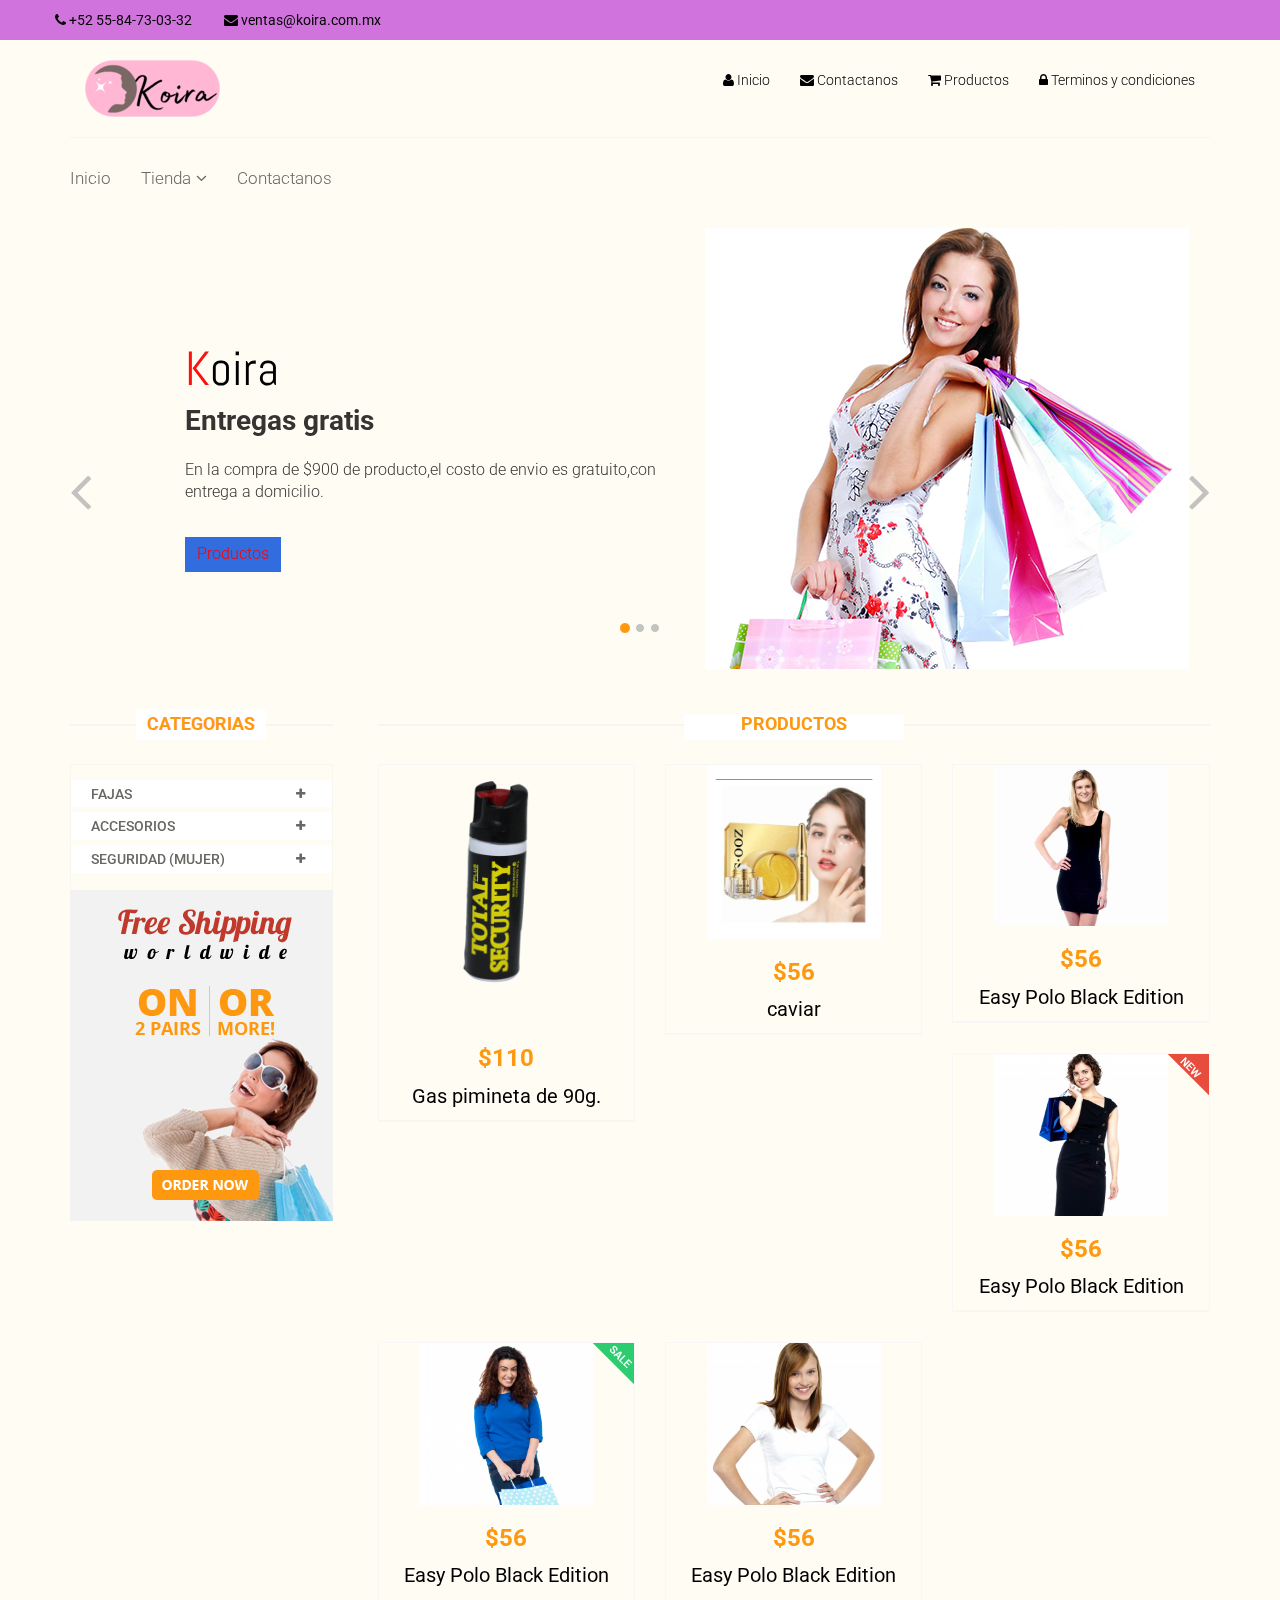
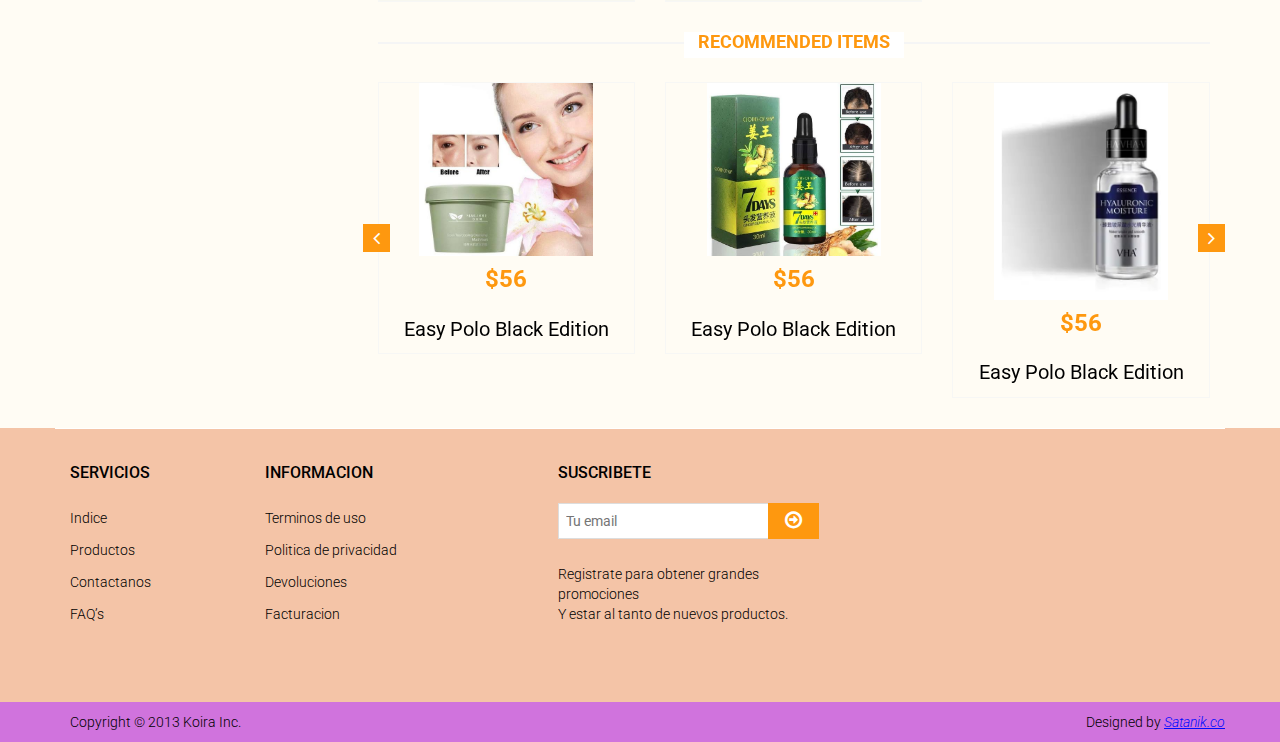
<file: index.html>
<!DOCTYPE html>
<html lang="en">
<head>
    <meta charset="utf-8">
    <meta name="viewport" content="width=device-width, initial-scale=1.0">
    <meta name="description" content="">
    <meta name="author" content="">
    <title>Inicio-Koira</title>
    <link href="css/bootstrap.min.css" rel="stylesheet">
    <link href="css/font-awesome.min.css" rel="stylesheet">
    <link href="css/prettyPhoto.css" rel="stylesheet">
    <link href="css/price-range.css" rel="stylesheet">
    <link href="css/animate.css" rel="stylesheet">
	<link href="css/main.css" rel="stylesheet">
	<link href="css/responsive.css" rel="stylesheet">
    <!--[if lt IE 9]>
    <script src="js/html5shiv.js"></script>
    <script src="js/respond.min.js"></script>
    <![endif]-->       
    <link rel="shortcut icon" href="images/ico/favicon.ico">
    <link rel="apple-touch-icon-precomposed" sizes="144x144" href="images/ico/apple-touch-icon-144-precomposed.png">
    <link rel="apple-touch-icon-precomposed" sizes="114x114" href="images/ico/apple-touch-icon-114-precomposed.png">
    <link rel="apple-touch-icon-precomposed" sizes="72x72" href="images/ico/apple-touch-icon-72-precomposed.png">
    <link rel="apple-touch-icon-precomposed" href="images/ico/apple-touch-icon-57-precomposed.png">
</head><!--/head-->

<body>
	<header id="header"><!--header-->
		<div class="header_top"><!--header_top-->
			<div class="container">
				<div class="row">
					<div class="col-sm-16">
						<div class="contactinfo">
							<ul class="nav nav-pills">
								<li><a href=""><i class="fa fa-phone"></i> +52 55-84-73-03-32</a></li>
								<li><a href=""><i class="fa fa-envelope"></i> ventas@koira.com.mx
</a></li>
							</ul>
						</div>
					</div>
					
				</div>
			</div>
		</div><!--/header_top-->
		
		<div class="header-middle"><!--header-middle-->
			<div class="container">
				<div class="row">
					<div class="col-md-4 clearfix">
						<div class="logo pull-left">
							<a href="index.html"><img src="images/home/logo.png" height="50%" /></a>
						</div>
						
					</div>
					<div class="col-md-8 clearfix">
						<div class="shop-menu clearfix pull-right">
							<ul class="nav navbar-nav">
								<li><a href="index.html"><i class="fa fa-user"></i>Inicio</a></li>
								<li><a href="contact.html"><i class="fa fa-envelope"></i>Contactanos</a></li>
								<li><a href="shop.html"><i class="fa fa-shopping-cart"></i>Productos</a></li>
								<li><a href="terms.html"><i class="fa fa-lock"></i>Terminos y condiciones</a></li>
							</ul>
						</div>
					</div>
				</div>
			</div>
		</div><!--/header-middle-->
	
		<div class="header-bottom"><!--header-bottom-->
			<div class="container">
				<div class="row">
					<div class="col-sm-9">
						<div class="navbar-header">
							<button type="button" class="navbar-toggle" data-toggle="collapse" data-target=".navbar-collapse">
								<span class="sr-only">Toggle navigation</span>
								<span class="icon-bar"></span>
								<span class="icon-bar"></span>
								<span class="icon-bar"></span>
							</button>
						</div>
						<div class="mainmenu pull-left">
							<ul class="nav navbar-nav collapse navbar-collapse">
							<li><a href="index.html">Inicio</a></li>
								<li class="dropdown"><a href="#">Tienda<i class="fa fa-angle-down"></i></a>
                                    <ul role="menu" class="sub-menu">
                                        <li><a href="shop.html">Productos</a></li>
										<li><a href="terms.html" class="active">Terminos y condiciones</a></li> 
                                    </ul>
                                </li> 
							<li><a href="contact.html">Contactanos</a></li>
							</ul>
						</div>
					</div>
					
				</div>
			</div>
		</div><!--/header-bottom-->
	</header><!--/header-->
	
	<section id="slider"><!--slider-->
		<div class="container">
			<div class="row">
				<div class="col-sm-12">
					<div id="slider-carousel" class="carousel slide" data-ride="carousel">
						<ol class="carousel-indicators">
							<li data-target="#slider-carousel" data-slide-to="0" class="active"></li>
							<li data-target="#slider-carousel" data-slide-to="1"></li>
							<li data-target="#slider-carousel" data-slide-to="2"></li>
						</ol>
						
						<div class="carousel-inner">
							<div class="item active">
								<div class="col-sm-6">
									<h1><span>K</span>oira</h1>
									<h2>Entregas gratis</h2>
									<p>En la compra de $900 de producto,el costo de envio es gratuito,con entrega a domicilio. </p>
									<button type="button" class="btn btn-default get"><a href="product-details.html">Productos</a></button>
								</div>
								<div class="col-sm-6">
									<img src="images/home/girl1.jpg" class="girl img-responsive" alt="" />
								
								</div>
							</div>
							<div class="item">
								<div class="col-sm-6">
									<h1><span>K</span>OIRA</h1>
									<h2>Envios a toda la republica</h2>
									<p>El envio a domicilio se efectua con un cargo extra de $135 y el envio se realiza por medio de correos de mexico. </p>
									<button type="button" class="btn btn-default get"><a href="faq.html">Preguntas frecuentes</a></button>
								</div>
								<div class="col-sm-6">
									<img src="images/home/girl2.jpg" class="girl img-responsive" alt="" />
								
								</div>
							</div>
							
							<div class="item">
								<div class="col-sm-6">
									<h1><span>K</span>OIRA</h2>
									<p>Realizamos entregas sin costo e estaciones del metro de la CDMX. </p>
									<button type="button" class="btn btn-default get"><a href="contact.html">Contactanos</a></button>
								</div>
								<div class="col-sm-6">
									<img src="images/home/girl3.jpg" class="girl img-responsive" alt="" />
								</div>
							</div>
							
						</div>
						
						<a href="#slider-carousel" class="left control-carousel hidden-xs" data-slide="prev">
							<i class="fa fa-angle-left"></i>
						</a>
						<a href="#slider-carousel" class="right control-carousel hidden-xs" data-slide="next">
							<i class="fa fa-angle-right"></i>
						</a>
					</div>
					
				</div>
			</div>
		</div>
	</section><!--/slider-->
	
	<section>
		<div class="container">
			<div class="row">
				<div class="col-sm-3">
					<div class="left-sidebar">
						<h2>Categorias</h2>
						<div class="panel-group category-products" id="accordian"><!--category-productsr-->
							<div class="panel panel-default">
								<div class="panel-heading">
									<h4 class="panel-title">
										<a data-toggle="collapse" data-parent="#accordian" href="#sportswear">
											<span class="badge pull-right"><i class="fa fa-plus"></i></span>
											Fajas
										</a>
									</h4>
								</div>
								<div id="sportswear" class="panel-collapse collapse">
									<div class="panel-body">
										<ul>
											<li><a href="">Faja de pompis </a></li>
											<li><a href="">Faja de shishi </a></li>
											<li><a href="">Faja de libros</a></li>
											<li><a href="">Faja de alguien</a></li>
										</ul>
									</div>
								</div>
							</div>
							<div class="panel panel-default">
								<div class="panel-heading">
									<h4 class="panel-title">
										<a data-toggle="collapse" data-parent="#accordian" href="#mens">
											<span class="badge pull-right"><i class="fa fa-plus"></i></span>
											Accesorios
										</a>
									</h4>
								</div>
								<div id="mens" class="panel-collapse collapse">
									<div class="panel-body">
										<ul>
											<li><a href="">De baño</a></li>
											<li><a href="">Cocina</a></li>
											<li><a href="">Salud</a></li>
											<li><a href="">Belleza</a></li>
											<li><a href="">Cosmeticos</a></li>
										</ul>
									</div>
								</div>
							</div>
							
							<div class="panel panel-default">
								<div class="panel-heading">
									<h4 class="panel-title">
										<a data-toggle="collapse" data-parent="#accordian" href="#womens">
											<span class="badge pull-right"><i class="fa fa-plus"></i></span>
											Seguridad (Mujer)
										</a>
									</h4>
								</div>
								<div id="womens" class="panel-collapse collapse">
									<div class="panel-body">
										<ul>
											<li><a href="">Gas pimineta</a></li>
											<li><a href="">Rastreadores</a></li>
											<li><a href="">Boxer`s</a></li>
											
										</ul>
									</div>
								</div>
							</div>
							
						</div><!--/category-products-->
					
						
						
						
						
						
						<div class="shipping text-center"><!--shipping-->
							<img src="images/home/shipping.jpg" alt="" />
						</div><!--/shipping-->
					
					</div>
				</div>
				
				<div class="col-sm-9 padding-right">
					<div class="features_items"><!--features_items-->
						<h2 class="title text-center">Productos</h2>
						<div class="col-sm-4">
							<div class="product-image-wrapper">
								<div class="single-products">
										<div class="productinfo text-center">
											<img src="images/home/gas.png" alt="" />
											<h2>$110</h2>
											<p>Gas pimineta de 90g.</p>
											
										</div>
										
								</div>
								<div class="choose">
									<ul class="nav nav-pills nav-justified">
										
									</ul>
								</div>
							</div>
						</div>
						<div class="col-sm-4">
							<div class="product-image-wrapper">
								<div class="single-products">
									<div class="productinfo text-center">
										<img src="images/home/caviar.jpeg" alt="" />
										<h2>$56</h2>
										<p>caviar</p>
										
									</div>
									
								</div>
								<div class="choose">
									<ul class="nav nav-pills nav-justified">
										
									</ul>
								</div>
							</div>
						</div>
						<div class="col-sm-4">
							<div class="product-image-wrapper">
								<div class="single-products">
									<div class="productinfo text-center">
										<img src="images/home/product3.jpg" alt="" />
										<h2>$56</h2>
										<p>Easy Polo Black Edition</p>
										
									</div>
									
								</div>
								<div class="choose">
									<ul class="nav nav-pills nav-justified">
										
									</ul>
								</div>
							</div>
						</div>
						<div class="col-sm-4">
							<div class="product-image-wrapper">
								<div class="single-products">
									<div class="productinfo text-center">
										<img src="images/home/product4.jpg" alt="" />
										<h2>$56</h2>
										<p>Easy Polo Black Edition</p>
										
									</div>
									
									<img src="images/home/new.png" class="new" alt="" />
								</div>
								<div class="choose">
									<ul class="nav nav-pills nav-justified">
										
									</ul>
								</div>
							</div>
						</div>
						<div class="col-sm-4">
							<div class="product-image-wrapper">
								<div class="single-products">
									<div class="productinfo text-center">
										<img src="images/home/product5.jpg" alt="" />
										<h2>$56</h2>
										<p>Easy Polo Black Edition</p>
										
									</div>
									
									<img src="images/home/sale.png" class="new" alt="" />
								</div>
								<div class="choose">
									<ul class="nav nav-pills nav-justified">
										
									</ul>
								</div>
							</div>
						</div>
						<div class="col-sm-4">
							<div class="product-image-wrapper">
								<div class="single-products">
									<div class="productinfo text-center">
										<img src="images/home/product6.jpg" alt="" />
										<h2>$56</h2>
										<p>Easy Polo Black Edition</p>
										
									</div>
									
								</div>
								<div class="choose">
									<ul class="nav nav-pills nav-justified">
										
									</ul>
								</div>
							</div>
						</div>
						
					</div><!--features_items-->
					
					<div class="recommended_items"><!--recommended_items-->
						<h2 class="title text-center">recommended items</h2>
						
						<div id="recommended-item-carousel" class="carousel slide" data-ride="carousel">
							<div class="carousel-inner">
								<div class="item active">	
									<div class="col-sm-4">
										<div class="product-image-wrapper">
											<div class="single-products">
												<div class="productinfo text-center">
													<img src="images/home/recommend1.jpeg" alt=""}
													 />
													<h2>$56</h2>
													<p>Easy Polo Black Edition</p>
													
												</div>
												
											</div>
										</div>
									</div>
									<div class="col-sm-4">
										<div class="product-image-wrapper">
											<div class="single-products">
												<div class="productinfo text-center">
													<img src="images/home/recommend2.jpeg" alt="" />
													<h2>$56</h2>
													<p>Easy Polo Black Edition</p>
													
												</div>
												
											</div>
										</div>
									</div>
									<div class="col-sm-4">
										<div class="product-image-wrapper">
											<div class="single-products">
												<div class="productinfo text-center">
													<img src="images/home/recommend3.jpeg" alt="" />
													<h2>$56</h2>
													<p>Easy Polo Black Edition</p>
													
												</div>
												
											</div>
										</div>
									</div>
								</div>
								<div class="item">	
									<div class="col-sm-4">
										<div class="product-image-wrapper">
											<div class="single-products">
												<div class="productinfo text-center">
													<img src="images/home/recommend1.jpeg" alt="" />
													<h2>$56</h2>
													<p>Easy Polo Black Edition</p>}+}peg" alt="" />
													<h2>$56</h2>
													<p>Easy Polo Black Edition</p>
													
												</div>
												
											</div>
										</div>
									</div>
									<div class="col-sm-4">
										<div class="product-image-wrapper">
											<div class="single-products">
												<div class="productinfo text-center">
													<img src="images/home/recommend3.jpeg" alt="" />
													<h2>$56</h2>
													<p>Easy Polo Black Edition</p>
													
												</div>
												
											</div>
										</div>
									</div>
								</div>
							</div>
							 <a class="left recommended-item-control" href="#recommended-item-carousel" data-slide="prev">
								<i class="fa fa-angle-left"></i>
							  </a>
							  <a class="right recommended-item-control" href="#recommended-item-carousel" data-slide="next">
								<i class="fa fa-angle-right"></i>
							  </a>			
						</div>
					</div><!--/recommended_items-->
					
				</div>
			</div>
		</div>
	</section>
	
		<footer id="footer"><!--Footer-->
		
		
		<div class="footer-widget">
			<div class="container">
				<div class="row">
					<div class="col-sm-2">
						<div class="single-widget">
							<h2>Servicios</h2>
							<ul class="nav nav-pills nav-stacked">
								<li><a href="">Indice</a></li>
								<li><a href="">Productos</a></li>
								<li><a href="">Contactanos</a></li>
								<li><a href="">FAQ’s</a></li>
							</ul>
						</div>
					</div>
					
					<div class="col-sm-2">
						<div class="single-widget">
							<h2>Informacion</h2>
							<ul class="nav nav-pills nav-stacked">
								<li><a href="">Terminos de uso</a></li>
								<li><a href="">Politica de privacidad</a></li>
								<li><a href="">Devoluciones</a></li>
								<li><a href="">Facturacion</a></li>
							</ul>
						</div>
					</div>
					
				<div class="col-sm-3 col-sm-offset-1">
						<div class="single-widget">
							<h2>Suscribete</h2>
							<form action="#" class="searchform">
								<input type="text" placeholder="Tu email" />
								<button type="submit" class="btn btn-default"><i class="fa fa-arrow-circle-o-right"></i></button>
								<p>Registrate para obtener grandes promociones <br />Y estar al tanto de nuevos productos.
						</div>
					</div>
					
				</div>
			</div>
		</div>
		
		<div class="footer-bottom">
			<div class="container">
				<div class="row">
					<p class="pull-left">Copyright © 2013 Koira Inc.</p>
					<p class="pull-right">Designed by <span><a target="_blank" href="http://www.youtube.com">Satanik.co</a></span></p>
				</div>
			</div>
		</div>
		
	</footer><!--/Footer-->
	

  
    <script src="js/jquery.js"></script>
	<script src="js/price-range.js"></script>
    <script src="js/jquery.scrollUp.min.js"></script>
	<script src="js/bootstrap.min.js"></script>
    <script src="js/jquery.prettyPhoto.js"></script>
    <script src="js/main.js"></script>
</body>
</html>
</file>
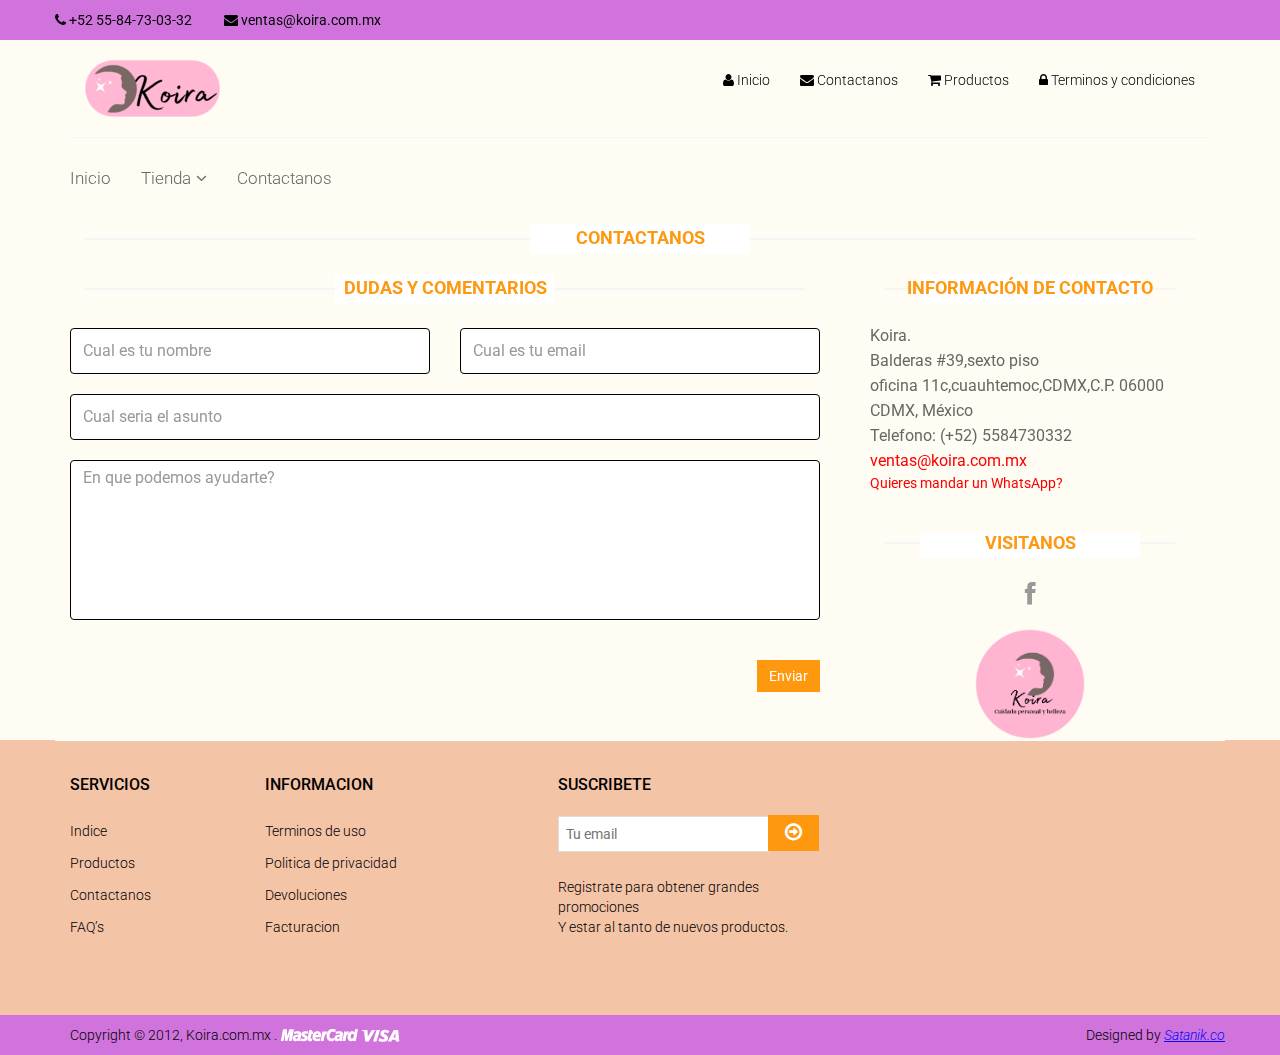
<file: contact.html>
<!DOCTYPE html>
<html lang="en">
<head>
    <meta charset="utf-8">
    <meta name="viewport" content="width=device-width, initial-scale=1.0">
    <title>Contactanos|Koira</title>
    <link href="css/bootstrap.min.css" rel="stylesheet">
    <link href="css/font-awesome.min.css" rel="stylesheet">
    <link href="css/prettyPhoto.css" rel="stylesheet">
    <link href="css/price-range.css" rel="stylesheet">
    <link href="css/animate.css" rel="stylesheet">
	<link href="css/main.css" rel="stylesheet">
	<link href="css/responsive.css" rel="stylesheet">
    <!--[if lt IE 9]>
    <script src="js/html5shiv.js"></script>
    <script src="js/respond.min.js"></script>
    <![endif]-->       
    <link rel="shortcut icon" href="images/ico/favicon.ico">
    <link rel="apple-touch-icon-precomposed" sizes="144x144" href="images/ico/apple-touch-icon-144-precomposed.png">
    <link rel="apple-touch-icon-precomposed" sizes="114x114" href="images/ico/apple-touch-icon-114-precomposed.png">
    <link rel="apple-touch-icon-precomposed" sizes="72x72" href="images/ico/apple-touch-icon-72-precomposed.png">
    <link rel="apple-touch-icon-precomposed" href="images/ico/apple-touch-icon-57-precomposed.png">
</head><!--/head-->

<body>
	<header id="header"><!--header-->
		<div class="header_top"><!--header_top-->
			<div class="container">
				<div class="row">
					<div class="col-sm-16">
						<div class="contactinfo">
							<ul class="nav nav-pills">
								<li><a href=""><i class="fa fa-phone"></i> +52 55-84-73-03-32</a></li>
								<li><a href=""><i class="fa fa-envelope"></i> ventas@koira.com.mx
</a></li>

							</ul>
						</div>
					</div>
					
				</div>
			</div>
		</div><!--/header_top-->
		
		<div class="header-middle"><!--header-middle-->
			<div class="container">
				<div class="row">
					<div class="col-md-4 clearfix">
						<div class="logo pull-left">
							<a href="index.html"><img style="" src="images/home/logo.png" height="50%" /></a>
						</div>
						
					</div>
					<div class="col-md-8 clearfix">
						<div class="shop-menu clearfix pull-right">
							<ul class="nav navbar-nav">
								<li><a href="index.html"><i class="fa fa-user"></i>Inicio</a></li>
								<li><a href="contact.html"><i class="fa fa-envelope"></i>Contactanos</a></li>
								<li><a href="shop.html"><i class="fa fa-shopping-cart"></i>Productos</a></li>
								<li><a href="terms.html"><i class="fa fa-lock"></i>Terminos y condiciones</a></li>
							</ul>
						</div>
					</div>
				</div>
			</div>
		</div><!--/header-middle-->
	
		<div class="header-bottom"><!--header-bottom-->
			<div class="container">
				<div class="row">
					<div class="col-sm-9">
						<div class="navbar-header">
							<button type="button" class="navbar-toggle" data-toggle="collapse" data-target=".navbar-collapse">
								<span class="sr-only">Toggle navigation</span>
								<span class="icon-bar"></span>
								<span class="icon-bar"></span>
								<span class="icon-bar"></span>
							</button>
						</div>
						<div class="mainmenu pull-left">
							<ul class="nav navbar-nav collapse navbar-collapse">
								<li><a href="index.html">Inicio</a></li>
								<li class="dropdown"><a href="#">Tienda<i class="fa fa-angle-down"></i></a>
                                    <ul role="menu" class="sub-menu">
                                        <li><a href="shop.html">Productos</a></li>
										<li><a href="terms.html" class="active">Terminos y condiciones</a></li> 
                                    </ul>
                                </li> 
							<li><a href="contact.html">Contactanos</a></li>
							</ul>
						</div>
					</div>
					
				</div>
			</div>
		</div><!--/header-bottom-->
	</header><!--/header-->
	 
	 <div id="contact-page" class="container">

    	<div >
	    	<div class="row">    		
	    		<div class="col-sm-12">    			   			
					<h2 class="title text-center"><strong>Contactanos </strong></h2>    			    				    								</div>			 		
			</div>    	

    		<div class="row">  	
	    		<div class="col-sm-8">
	    			<div class="contact-form">
	    				<h2 class="title text-center">Dudas y Comentarios</h2>
	    				<div class="status alert alert-success" style="display: none"></div>
				    	<form id="main-contact-form" class="contact-form row" name="contact-form" method="post">
				            <div class="form-group col-md-6">
				                <input type="text" name="name" class="form-control" required="required" placeholder="Cual es tu nombre">
				            </div>
				            <div class="form-group col-md-6">
				                <input type="email" name="email" class="form-control" required="required" placeholder="Cual es tu email">
				            </div>
				            <div class="form-group col-md-12">
				                <input type="text" name="subject" class="form-control" required="required" placeholder="Cual seria el asunto">
				            </div>
				            <div class="form-group col-md-12">
				                <textarea name="message" id="message" required="required" class="form-control" rows="8" placeholder="En que podemos ayudarte?"></textarea>
				            </div>                        
				            <div class="form-group col-md-12">
				                <input type="submit" name="submit" class="btn btn-primary pull-right" value="Enviar">
				            </div>
				        </form>
	    			</div>
	    		</div>
	    		<div class="col-sm-4">
	    			<div class="contact-info">
	    				<h2 class="title text-center">Información de contacto</h2>
	    				<address>
	    					<p>Koira.</p>
							<p>Balderas #39,sexto piso<br>oficina 11c,cuauhtemoc,CDMX,C.P. 06000</p>
							<p>CDMX, México</p>
							<p>Telefono: (+52) 5584730332</p>
							<p><a href="mailto:#">ventas@koira.com.mx</a></p>
							<a href="">Quieres mandar un WhatsApp? 
							<i class="fa fa-whatsapp" ></i></a><br>




								
	    				</address>
	    				<div class="social-networks">
	    					<h2 class="title text-center">Visitanos</h2>
							<ul>
								<li>
									<a href="#"><i class="fa fa-facebook"></i></a>
								</li>
								
							</ul>
							<p><img style="width: 35%;
						text-align: center;					
						" src="image.png" /></a></p>
	    				</div>
	    			</div>
    			</div>    			
	    	</div>  
    	</div>	
    </div><!--/#contact-page-->
    
<footer id="footer">
		
		<div class="footer-widget">
			<div class="container">
				<div class="row">
					<div class="col-sm-2">
						<div class="single-widget">
							<h2>Servicios</h2>
							<ul class="nav nav-pills nav-stacked">
								<li><a href="">Indice</a></li>
								<li><a href="">Productos</a></li>
								<li><a href="">Contactanos</a></li>
								<li><a href="">FAQ’s</a></li>
							</ul>
						</div>
					</div>
					
					<div class="col-sm-2">
						<div class="single-widget">
							<h2>Informacion</h2>
							<ul class="nav nav-pills nav-stacked">
								<li><a href="">Terminos de uso</a></li>
								<li><a href="">Politica de privacidad</a></li>
								<li><a href="">Devoluciones</a></li>
								<li><a href="">Facturacion</a></li>
							</ul>
						</div>
					</div>
					
				<div class="col-sm-3 col-sm-offset-1">
						<div class="single-widget">
							<h2>Suscribete</h2>
							<form action="#" class="searchform">
								<input type="text" placeholder="Tu email" />
								<button type="submit" class="btn btn-default"><i class="fa fa-arrow-circle-o-right"></i></button>
								<p>Registrate para obtener grandes promociones <br />Y estar al tanto de nuevos productos.
						</div>
					</div>
					
				</div>
			</div>
		</div>
		
		<div class="footer-bottom">
			<div class="container">
				<div class="row">
						<p class="pull-left">
								Copyright &copy; 2012, Koira.com.mx             .  

								 
                        <img src="images/master-card.png">
                        <img src="images/visa.png">
                  
							</p>

					<p class="pull-right">Designed by <span><a target="_blank" href="http://www.youtube.com">Satanik.co</a></span></p>
				</div>
			</div>
		</div>
		
	</footer><!--/Footer-->


    <script src="js/jquery.js"></script>
	<script src="js/price-range.js"></script>
    <script src="js/jquery.scrollUp.min.js"></script>
	<script src="js/bootstrap.min.js"></script>
    <script src="js/jquery.prettyPhoto.js"></script>
    <script src="js/main.js"></script>
</body>
</html>
</file>
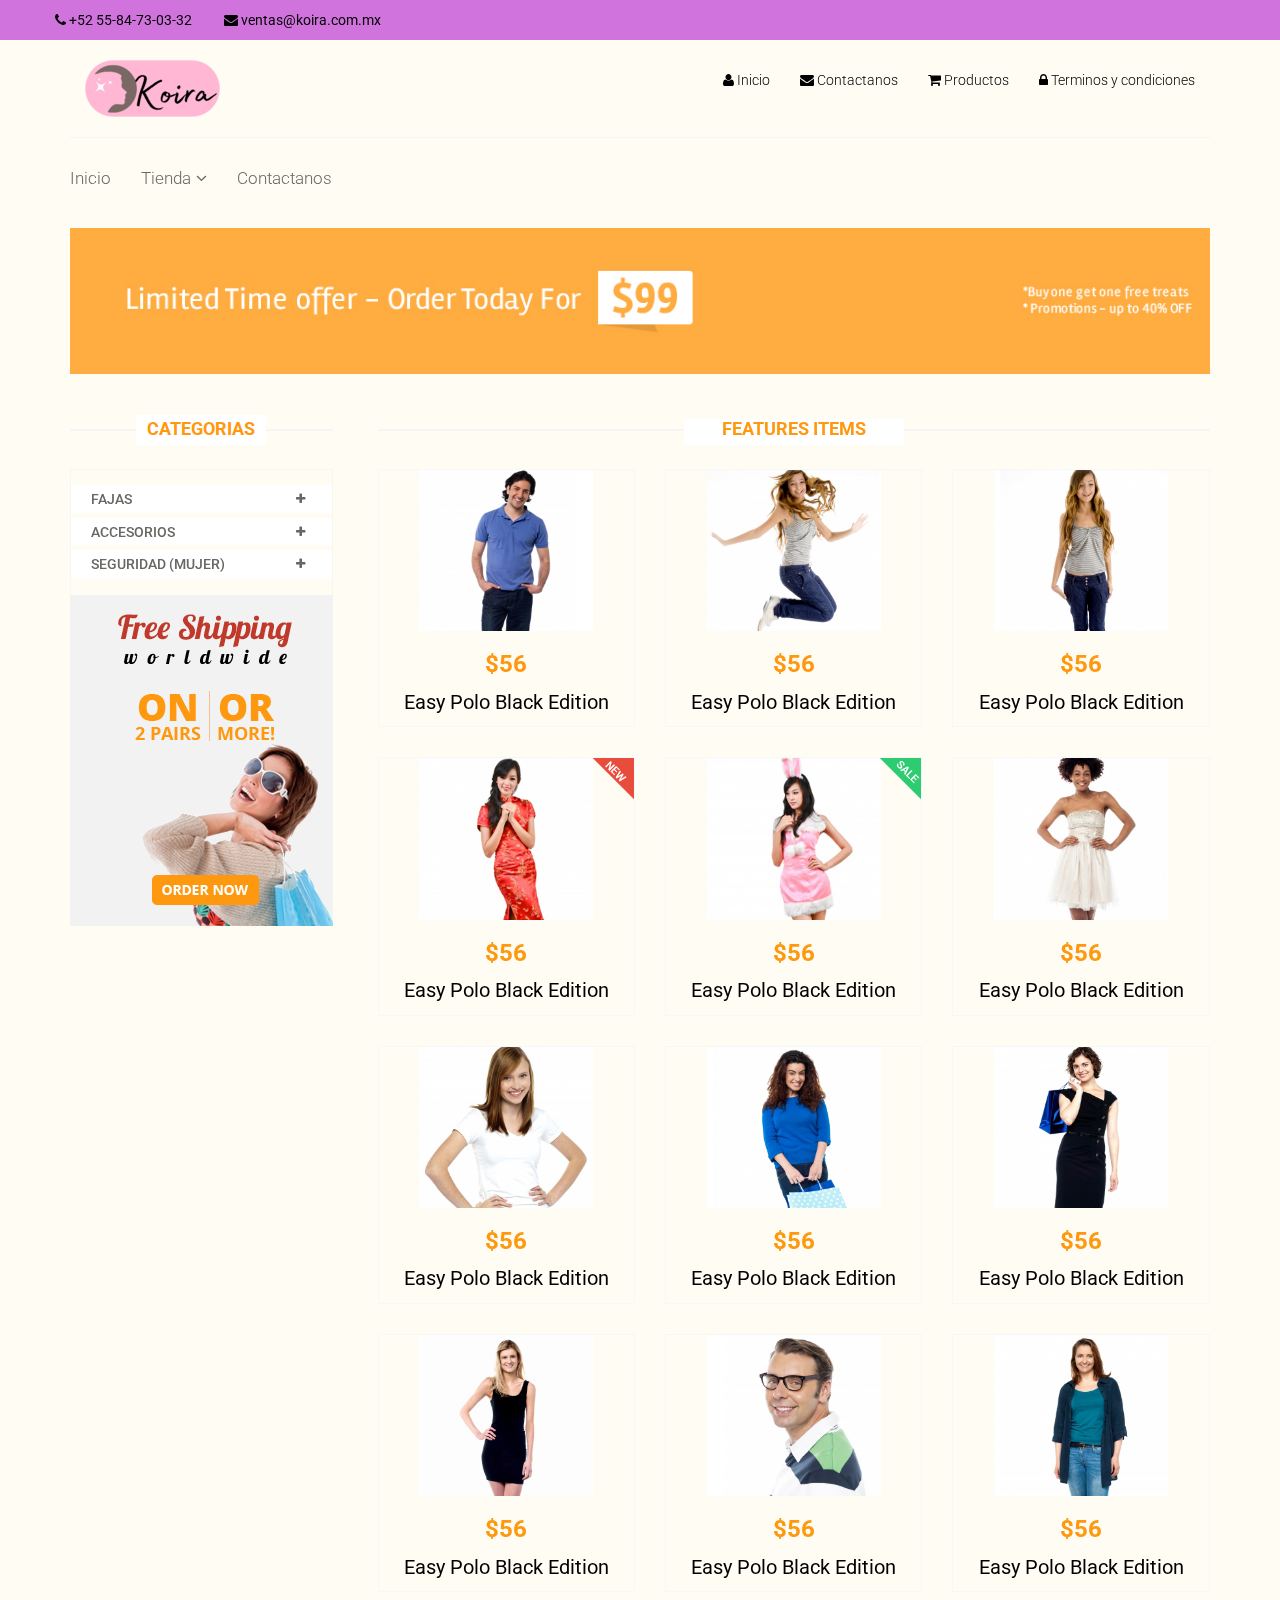
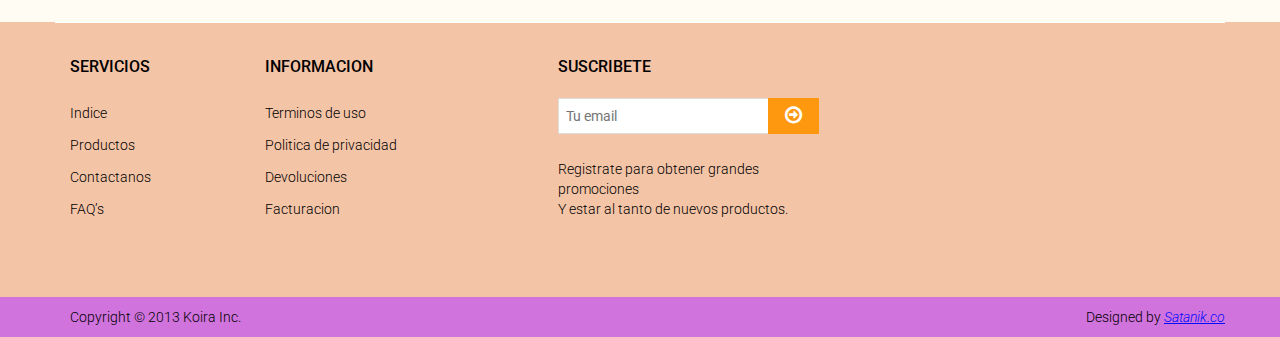
<file: shop.html>
<!DOCTYPE html>
<html lang="en">
<head>
    <meta charset="utf-8">
    <meta name="viewport" content="width=device-width, initial-scale=1.0">
    <title>Productos|Koira</title>
    <link href="css/bootstrap.min.css" rel="stylesheet">
    <link href="css/font-awesome.min.css" rel="stylesheet">
    <link href="css/prettyPhoto.css" rel="stylesheet">
    <link href="css/price-range.css" rel="stylesheet">
    <link href="css/animate.css" rel="stylesheet">
	<link href="css/main.css" rel="stylesheet">
	<link href="css/responsive.css" rel="stylesheet">
    <!--[if lt IE 9]>
    <script src="js/html5shiv.js"></script>
    <script src="js/respond.min.js"></script>
    <![endif]-->       
    <link rel="shortcut icon" href="images/ico/favicon.ico">
    <link rel="apple-touch-icon-precomposed" sizes="144x144" href="images/ico/apple-touch-icon-144-precomposed.png">
    <link rel="apple-touch-icon-precomposed" sizes="114x114" href="images/ico/apple-touch-icon-114-precomposed.png">
    <link rel="apple-touch-icon-precomposed" sizes="72x72" href="images/ico/apple-touch-icon-72-precomposed.png">
    <link rel="apple-touch-icon-precomposed" href="images/ico/apple-touch-icon-57-precomposed.png">
</head><!--/head-->

<body>
<header id="header"><!--header-->
		<div class="header_top"><!--header_top-->
			<div class="container">
				<div class="row">
					<div class="col-sm-16">
						<div class="contactinfo">
							<ul class="nav nav-pills">
								<li><a href=""><i class="fa fa-phone"></i> +52 55-84-73-03-32</a></li>
								<li><a href=""><i class="fa fa-envelope"></i> ventas@koira.com.mx
</a></li>
							</ul>
						</div>
					</div>
					
				</div>
			</div>
		</div><!--/header_top-->
		
		<div class="header-middle"><!--header-middle-->
			<div class="container">
				<div class="row">
					<div class="col-md-4 clearfix">
						<div class="logo pull-left">
							<a href="index.html"><img src="images/home/logo.png" height="50%" /></a>
						</div>
						
					</div>
					<div class="col-md-8 clearfix">
						<div class="shop-menu clearfix pull-right">
							<ul class="nav navbar-nav">
								<li><a href="index.html"><i class="fa fa-user"></i>Inicio</a></li>
								<li><a href="contact.html"><i class="fa fa-envelope"></i>Contactanos</a></li>
								<li><a href="shop.html"><i class="fa fa-shopping-cart"></i>Productos</a></li>
								<li><a href="terms.html"><i class="fa fa-lock"></i>Terminos y condiciones</a></li>
							</ul>
						</div>
					</div>
				</div>
			</div>
		</div><!--/header-middle-->
	
		<div class="header-bottom"><!--header-bottom-->
			<div class="container">
				<div class="row">
					<div class="col-sm-9">
						<div class="navbar-header">
							<button type="button" class="navbar-toggle" data-toggle="collapse" data-target=".navbar-collapse">
								<span class="sr-only">Toggle navigation</span>
								<span class="icon-bar"></span>
								<span class="icon-bar"></span>
								<span class="icon-bar"></span>
							</button>
						</div>
						<div class="mainmenu pull-left">
							<ul class="nav navbar-nav collapse navbar-collapse">
								<li><a href="index.html">Inicio</a></li>
								<li class="dropdown"><a href="#">Tienda<i class="fa fa-angle-down"></i></a>
                                    <ul role="menu" class="sub-menu">
                                        <li><a href="shop.html">Productos</a></li>
										<li><a href="terms.html" class="active">Terminos y condiciones</a></li> 
                                    </ul>
                                </li> 
								<li><a href="contact.html">Contactanos</a></li>
							</ul>
						</div>
					</div>
					
				</div>
			</div>
		</div><!--/header-bottom-->
	</header><!--/header-->
	
	<section id="advertisement">
		<div class="container">
			<img src="images/shop/advertisement.jpg" alt="" />
		</div>
	</section>
	
<section>
		<div class="container">
			<div class="row">
				<div class="col-sm-3">
					<div class="left-sidebar">
						<h2>Categorias</h2>
						<div class="panel-group category-products" id="accordian"><!--category-productsr-->
							<div class="panel panel-default">
								<div class="panel-heading">
									<h4 class="panel-title">
										<a data-toggle="collapse" data-parent="#accordian" href="#sportswear">
											<span class="badge pull-right"><i class="fa fa-plus"></i></span>
											Fajas
										</a>
									</h4>
								</div>
								<div id="sportswear" class="panel-collapse collapse">
									<div class="panel-body">
										<ul>
											<li><a href="">Faja de pompis </a></li>
											<li><a href="">Faja de shishi </a></li>
											<li><a href="">Faja de libros</a></li>
											<li><a href="">Faja de alguien</a></li>
										</ul>
									</div>
								</div>
							</div>
							<div class="panel panel-default">
								<div class="panel-heading">
									<h4 class="panel-title">
										<a data-toggle="collapse" data-parent="#accordian" href="#mens">
											<span class="badge pull-right"><i class="fa fa-plus"></i></span>
											Accesorios
										</a>
									</h4>
								</div>
								<div id="mens" class="panel-collapse collapse">
									<div class="panel-body">
										<ul>
											<li><a href="">De baño</a></li>
											<li><a href="">Cocina</a></li>
											<li><a href="">Salud</a></li>
											<li><a href="">Belleza</a></li>
											<li><a href="">Cosmeticos</a></li>
										</ul>
									</div>
								</div>
							</div>
							
							<div class="panel panel-default">
								<div class="panel-heading">
									<h4 class="panel-title">
										<a data-toggle="collapse" data-parent="#accordian" href="#womens">
											<span class="badge pull-right"><i class="fa fa-plus"></i></span>
											Seguridad (Mujer)
										</a>
									</h4>
								</div>
								<div id="womens" class="panel-collapse collapse">
									<div class="panel-body">
										<ul>
											<li><a href="">Gas pimineta</a></li>
											<li><a href="">Rastreadores</a></li>
											<li><a href="">Boxer`s</a></li>
											
										</ul>
									</div>
								</div>
							</div>
							
						</div><!--/category-products-->
						
						<div class="shipping text-center"><!--shipping-->
							<img src="images/home/shipping.jpg" alt="" />
						</div><!--/shipping-->
						
					</div>
				</div>
				
				<div class="col-sm-9 padding-right">
					<div class="features_items"><!--features_items-->
						<h2 class="title text-center">Features Items</h2>
						<div class="col-sm-4">
							<div class="product-image-wrapper">
								<div class="single-products">
									<div class="productinfo text-center">
										<img src="images/shop/product12.jpg" alt="" />
										<h2>$56</h2>
										<p>Easy Polo Black Edition</p>
									</div>
									
								</div>
								
							</div>
						</div>
						<div class="col-sm-4">
							<div class="product-image-wrapper">
								<div class="single-products">
									<div class="productinfo text-center">
										<img src="images/shop/product11.jpg" alt="" />
										<h2>$56</h2>
										<p>Easy Polo Black Edition</p>
									</div>
									
								</div>
								
							</div>
						</div>
						<div class="col-sm-4">
							<div class="product-image-wrapper">
								<div class="single-products">
									<div class="productinfo text-center">
										<img src="images/shop/product10.jpg" alt="" />
										<h2>$56</h2>
										<p>Easy Polo Black Edition</p>
									</div>
									
								</div>
								
							</div>
						</div>
						<div class="col-sm-4">
							<div class="product-image-wrapper">
								<div class="single-products">
									<div class="productinfo text-center">
										<img src="images/shop/product9.jpg" alt="" />
										<h2>$56</h2>
										<p>Easy Polo Black Edition</p>
									</div>
									
									<img src="images/home/new.png" class="new" alt="" />
								</div>
								
							</div>
						</div>
						<div class="col-sm-4">
							<div class="product-image-wrapper">
								<div class="single-products">
									<div class="productinfo text-center">
										<img src="images/shop/product8.jpg" alt="" />
										<h2>$56</h2>
										<p>Easy Polo Black Edition</p>
									</div>
									
									<img src="images/home/sale.png" class="new" alt="" />
								</div>
								
							</div>
						</div>
						<div class="col-sm-4">
							<div class="product-image-wrapper">
								<div class="single-products">
									<div class="productinfo text-center">
										<img src="images/shop/product7.jpg" alt="" />
										<h2>$56</h2>
										<p>Easy Polo Black Edition</p>
									</div>
									
								</div>
								
							</div>
						</div>
						
						<div class="col-sm-4">
							<div class="product-image-wrapper">
								<div class="single-products">
									<div class="productinfo text-center">
										<img src="images/home/product6.jpg" alt="" />
										<h2>$56</h2>
										<p>Easy Polo Black Edition</p>
									</div>
									
								</div>
								
							</div>
						</div>
						
						<div class="col-sm-4">
							<div class="product-image-wrapper">
								<div class="single-products">
									<div class="productinfo text-center">
										<img src="images/home/product5.jpg" alt="" />
										<h2>$56</h2>
										<p>Easy Polo Black Edition</p>
									</div>
									
								</div>
								
							</div>
						</div>
						
						<div class="col-sm-4">
							<div class="product-image-wrapper">
								<div class="single-products">
									<div class="productinfo text-center">
										<img src="images/home/product4.jpg" alt="" />
										<h2>$56</h2>
										<p>Easy Polo Black Edition</p>
									</div>
									
								</div>
								
							</div>
						</div>
						
						<div class="col-sm-4">
							<div class="product-image-wrapper">
								<div class="single-products">
									<div class="productinfo text-center">
										<img src="images/home/product3.jpg" alt="" />
										<h2>$56</h2>
										<p>Easy Polo Black Edition</p>
									</div>
									
								</div>
								
							</div>
						</div>
						
						
						<div class="col-sm-4">
							<div class="product-image-wrapper">
								<div class="single-products">
									<div class="productinfo text-center">
										<img src="images/home/product2.jpg" alt="" />
										<h2>$56</h2>
										<p>Easy Polo Black Edition</p>
									</div>
									
								</div>
								
							</div>
						</div>
						
						<div class="col-sm-4">
							<div class="product-image-wrapper">
								<div class="single-products">
									<div class="productinfo text-center">
										<img src="images/home/product1.jpg" alt="" />
										<h2>$56</h2>
										<p>Easy Polo Black Edition</p>
									</div>
									
								</div>
								
							</div>
						</div>
						
						<!--<ul class="pagination">
							<li class="active"><a href="">1</a></li>
							<li><a href="">2</a></li>
							<li><a href="">3</a></li>
							<li><a href="">&raquo;</a></li>
						</ul>-->
					</div><!--features_items-->
				</div>
			</div>
		</div>
	</section>
	
	<footer id="footer"><!--Footer-->
		
		
		<div class="footer-widget">
			<div class="container">
				<div class="row">
					<div class="col-sm-2">
						<div class="single-widget">
							<h2>Servicios</h2>
							<ul class="nav nav-pills nav-stacked">
								<li><a href="">Indice</a></li>
								<li><a href="">Productos</a></li>
								<li><a href="">Contactanos</a></li>
								<li><a href="">FAQ’s</a></li>
							</ul>
						</div>
					</div>
					
					<div class="col-sm-2">
						<div class="single-widget">
							<h2>Informacion</h2>
							<ul class="nav nav-pills nav-stacked">
								<li><a href="">Terminos de uso</a></li>
								<li><a href="">Politica de privacidad</a></li>
								<li><a href="">Devoluciones</a></li>
								<li><a href="">Facturacion</a></li>
							</ul>
						</div>
					</div>
					
				<div class="col-sm-3 col-sm-offset-1">
						<div class="single-widget">
							<h2>Suscribete</h2>
							<form action="#" class="searchform">
								<input type="text" placeholder="Tu email" />
								<button type="submit" class="btn btn-default"><i class="fa fa-arrow-circle-o-right"></i></button>
								<p>Registrate para obtener grandes promociones <br />Y estar al tanto de nuevos productos.
						</div>
					</div>
					
				</div>
			</div>
		</div>
		
		<div class="footer-bottom">
			<div class="container">
				<div class="row">
					<p class="pull-left">Copyright © 2013 Koira Inc.</p>
					<p class="pull-right">Designed by <span><a target="_blank" href="http://www.youtube.com">Satanik.co</a></span></p>
				</div>
			</div>
		</div>
		
	</footer><!--/Footer-->
	

  
    <script src="js/jquery.js"></script>
	<script src="js/price-range.js"></script>
    <script src="js/jquery.scrollUp.min.js"></script>
	<script src="js/bootstrap.min.js"></script>
    <script src="js/jquery.prettyPhoto.js"></script>
    <script src="js/main.js"></script>
</body>
</html>
</file>
<file: css/prettyPhoto.css>
div.pp_default .pp_top,div.pp_default .pp_top .pp_middle,div.pp_default .pp_top .pp_left,div.pp_default .pp_top .pp_right,div.pp_default .pp_bottom,div.pp_default .pp_bottom .pp_left,div.pp_default .pp_bottom .pp_middle,div.pp_default .pp_bottom .pp_right{height:13px}
div.pp_default .pp_top .pp_left{background:url(../images/prettyPhoto/default/sprite.png) -78px -93px no-repeat}
div.pp_default .pp_top .pp_middle{background:url(../images/prettyPhoto/default/sprite_x.png) top left repeat-x}
div.pp_default .pp_top .pp_right{background:url(../images/prettyPhoto/default/sprite.png) -112px -93px no-repeat}
div.pp_default .pp_content .ppt{color:#f8f8f8}
div.pp_default .pp_content_container .pp_left{background:url(../images/prettyPhoto/default/sprite_y.png) -7px 0 repeat-y;padding-left:13px}
div.pp_default .pp_content_container .pp_right{background:url(../images/prettyPhoto/default/sprite_y.png) top right repeat-y;padding-right:13px}
div.pp_default .pp_next:hover{background:url(../images/prettyPhoto/default/sprite_next.png) center right no-repeat;cursor:pointer}
div.pp_default .pp_previous:hover{background:url(../images/prettyPhoto/default/sprite_prev.png) center left no-repeat;cursor:pointer}
div.pp_default .pp_expand{background:url(../images/prettyPhoto/default/sprite.png) 0 -29px no-repeat;cursor:pointer;width:28px;height:28px}
div.pp_default .pp_expand:hover{background:url(../images/prettyPhoto/default/sprite.png) 0 -56px no-repeat;cursor:pointer}
div.pp_default .pp_contract{background:url(../images/prettyPhoto/default/sprite.png) 0 -84px no-repeat;cursor:pointer;width:28px;height:28px}
div.pp_default .pp_contract:hover{background:url(../images/prettyPhoto/default/sprite.png) 0 -113px no-repeat;cursor:pointer}
div.pp_default .pp_close{width:30px;height:30px;background:url(../images/prettyPhoto/default/sprite.png) 2px 1px no-repeat;cursor:pointer}
div.pp_default .pp_gallery ul li a{background:url(../images/prettyPhoto/default/default_thumb.png) center center #f8f8f8;border:1px solid #aaa}
div.pp_default .pp_social{margin-top:7px}
div.pp_default .pp_gallery a.pp_arrow_previous,div.pp_default .pp_gallery a.pp_arrow_next{position:static;left:auto}
div.pp_default .pp_nav .pp_play,div.pp_default .pp_nav .pp_pause{background:url(../images/prettyPhoto/default/sprite.png) -51px 1px no-repeat;height:30px;width:30px}
div.pp_default .pp_nav .pp_pause{background-position:-51px -29px}
div.pp_default a.pp_arrow_previous,div.pp_default a.pp_arrow_next{background:url(../images/prettyPhoto/default/sprite.png) -31px -3px no-repeat;height:20px;width:20px;margin:4px 0 0}
div.pp_default a.pp_arrow_next{left:52px;background-position:-82px -3px}
div.pp_default .pp_content_container .pp_details{margin-top:5px}
div.pp_default .pp_nav{clear:none;height:30px;width:110px;position:relative}
div.pp_default .pp_nav .currentTextHolder{font-family:Georgia;font-style:italic;color:#999;font-size:11px;left:75px;line-height:25px;position:absolute;top:2px;margin:0;padding:0 0 0 10px}
div.pp_default .pp_close:hover,div.pp_default .pp_nav .pp_play:hover,div.pp_default .pp_nav .pp_pause:hover,div.pp_default .pp_arrow_next:hover,div.pp_default .pp_arrow_previous:hover{opacity:0.7}
div.pp_default .pp_description{font-size:11px;font-weight:700;line-height:14px;margin:5px 50px 5px 0}
div.pp_default .pp_bottom .pp_left{background:url(../images/prettyPhoto/default/sprite.png) -78px -127px no-repeat}
div.pp_default .pp_bottom .pp_middle{background:url(../images/prettyPhoto/default/sprite_x.png) bottom left repeat-x}
div.pp_default .pp_bottom .pp_right{background:url(../images/prettyPhoto/default/sprite.png) -112px -127px no-repeat}
div.pp_default .pp_loaderIcon{background:url(../images/prettyPhoto/default/loader.gif) center center no-repeat}
div.light_rounded .pp_top .pp_left{background:url(../images/prettyPhoto/light_rounded/sprite.png) -88px -53px no-repeat}
div.light_rounded .pp_top .pp_right{background:url(../images/prettyPhoto/light_rounded/sprite.png) -110px -53px no-repeat}
div.light_rounded .pp_next:hover{background:url(../images/prettyPhoto/light_rounded/btnNext.png) center right no-repeat;cursor:pointer}
div.light_rounded .pp_previous:hover{background:url(../images/prettyPhoto/light_rounded/btnPrevious.png) center left no-repeat;cursor:pointer}
div.light_rounded .pp_expand{background:url(../images/prettyPhoto/light_rounded/sprite.png) -31px -26px no-repeat;cursor:pointer}
div.light_rounded .pp_expand:hover{background:url(../images/prettyPhoto/light_rounded/sprite.png) -31px -47px no-repeat;cursor:pointer}
div.light_rounded .pp_contract{background:url(../images/prettyPhoto/light_rounded/sprite.png) 0 -26px no-repeat;cursor:pointer}
div.light_rounded .pp_contract:hover{background:url(../images/prettyPhoto/light_rounded/sprite.png) 0 -47px no-repeat;cursor:pointer}
div.light_rounded .pp_close{width:75px;height:22px;background:url(../images/prettyPhoto/light_rounded/sprite.png) -1px -1px no-repeat;cursor:pointer}
div.light_rounded .pp_nav .pp_play{background:url(../images/prettyPhoto/light_rounded/sprite.png) -1px -100px no-repeat;height:15px;width:14px}
div.light_rounded .pp_nav .pp_pause{background:url(../images/prettyPhoto/light_rounded/sprite.png) -24px -100px no-repeat;height:15px;width:14px}
div.light_rounded .pp_arrow_previous{background:url(../images/prettyPhoto/light_rounded/sprite.png) 0 -71px no-repeat}
div.light_rounded .pp_arrow_next{background:url(../images/prettyPhoto/light_rounded/sprite.png) -22px -71px no-repeat}
div.light_rounded .pp_bottom .pp_left{background:url(../images/prettyPhoto/light_rounded/sprite.png) -88px -80px no-repeat}
div.light_rounded .pp_bottom .pp_right{background:url(../images/prettyPhoto/light_rounded/sprite.png) -110px -80px no-repeat}
div.dark_rounded .pp_top .pp_left{background:url(../images/prettyPhoto/dark_rounded/sprite.png) -88px -53px no-repeat}
div.dark_rounded .pp_top .pp_right{background:url(../images/prettyPhoto/dark_rounded/sprite.png) -110px -53px no-repeat}
div.dark_rounded .pp_content_container .pp_left{background:url(../images/prettyPhoto/dark_rounded/contentPattern.png) top left repeat-y}
div.dark_rounded .pp_content_container .pp_right{background:url(../images/prettyPhoto/dark_rounded/contentPattern.png) top right repeat-y}
div.dark_rounded .pp_next:hover{background:url(../images/prettyPhoto/dark_rounded/btnNext.png) center right no-repeat;cursor:pointer}
div.dark_rounded .pp_previous:hover{background:url(../images/prettyPhoto/dark_rounded/btnPrevious.png) center left no-repeat;cursor:pointer}
div.dark_rounded .pp_expand{background:url(../images/prettyPhoto/dark_rounded/sprite.png) -31px -26px no-repeat;cursor:pointer}
div.dark_rounded .pp_expand:hover{background:url(../images/prettyPhoto/dark_rounded/sprite.png) -31px -47px no-repeat;cursor:pointer}
div.dark_rounded .pp_contract{background:url(../images/prettyPhoto/dark_rounded/sprite.png) 0 -26px no-repeat;cursor:pointer}
div.dark_rounded .pp_contract:hover{background:url(../images/prettyPhoto/dark_rounded/sprite.png) 0 -47px no-repeat;cursor:pointer}
div.dark_rounded .pp_close{width:75px;height:22px;background:url(../images/prettyPhoto/dark_rounded/sprite.png) -1px -1px no-repeat;cursor:pointer}
div.dark_rounded .pp_description{margin-right:85px;color:#fff}
div.dark_rounded .pp_nav .pp_play{background:url(../images/prettyPhoto/dark_rounded/sprite.png) -1px -100px no-repeat;height:15px;width:14px}
div.dark_rounded .pp_nav .pp_pause{background:url(../images/prettyPhoto/dark_rounded/sprite.png) -24px -100px no-repeat;height:15px;width:14px}
div.dark_rounded .pp_arrow_previous{background:url(../images/prettyPhoto/dark_rounded/sprite.png) 0 -71px no-repeat}
div.dark_rounded .pp_arrow_next{background:url(../images/prettyPhoto/dark_rounded/sprite.png) -22px -71px no-repeat}
div.dark_rounded .pp_bottom .pp_left{background:url(../images/prettyPhoto/dark_rounded/sprite.png) -88px -80px no-repeat}
div.dark_rounded .pp_bottom .pp_right{background:url(../images/prettyPhoto/dark_rounded/sprite.png) -110px -80px no-repeat}
div.dark_rounded .pp_loaderIcon{background:url(../images/prettyPhoto/dark_rounded/loader.gif) center center no-repeat}
div.dark_square .pp_left,div.dark_square .pp_middle,div.dark_square .pp_right,div.dark_square .pp_content{background:#000}
div.dark_square .pp_description{color:#fff;margin:0 85px 0 0}
div.dark_square .pp_loaderIcon{background:url(../images/prettyPhoto/dark_square/loader.gif) center center no-repeat}
div.dark_square .pp_expand{background:url(../images/prettyPhoto/dark_square/sprite.png) -31px -26px no-repeat;cursor:pointer}
div.dark_square .pp_expand:hover{background:url(../images/prettyPhoto/dark_square/sprite.png) -31px -47px no-repeat;cursor:pointer}
div.dark_square .pp_contract{background:url(../images/prettyPhoto/dark_square/sprite.png) 0 -26px no-repeat;cursor:pointer}
div.dark_square .pp_contract:hover{background:url(../images/prettyPhoto/dark_square/sprite.png) 0 -47px no-repeat;cursor:pointer}
div.dark_square .pp_close{width:75px;height:22px;background:url(../images/prettyPhoto/dark_square/sprite.png) -1px -1px no-repeat;cursor:pointer}
div.dark_square .pp_nav{clear:none}
div.dark_square .pp_nav .pp_play{background:url(../images/prettyPhoto/dark_square/sprite.png) -1px -100px no-repeat;height:15px;width:14px}
div.dark_square .pp_nav .pp_pause{background:url(../images/prettyPhoto/dark_square/sprite.png) -24px -100px no-repeat;height:15px;width:14px}
div.dark_square .pp_arrow_previous{background:url(../images/prettyPhoto/dark_square/sprite.png) 0 -71px no-repeat}
div.dark_square .pp_arrow_next{background:url(../images/prettyPhoto/dark_square/sprite.png) -22px -71px no-repeat}
div.dark_square .pp_next:hover{background:url(../images/prettyPhoto/dark_square/btnNext.png) center right no-repeat;cursor:pointer}
div.dark_square .pp_previous:hover{background:url(../images/prettyPhoto/dark_square/btnPrevious.png) center left no-repeat;cursor:pointer}
div.light_square .pp_expand{background:url(../images/prettyPhoto/light_square/sprite.png) -31px -26px no-repeat;cursor:pointer}
div.light_square .pp_expand:hover{background:url(../images/prettyPhoto/light_square/sprite.png) -31px -47px no-repeat;cursor:pointer}
div.light_square .pp_contract{background:url(../images/prettyPhoto/light_square/sprite.png) 0 -26px no-repeat;cursor:pointer}
div.light_square .pp_contract:hover{background:url(../images/prettyPhoto/light_square/sprite.png) 0 -47px no-repeat;cursor:pointer}
div.light_square .pp_close{width:75px;height:22px;background:url(../images/prettyPhoto/light_square/sprite.png) -1px -1px no-repeat;cursor:pointer}
div.light_square .pp_nav .pp_play{background:url(../images/prettyPhoto/light_square/sprite.png) -1px -100px no-repeat;height:15px;width:14px}
div.light_square .pp_nav .pp_pause{background:url(../images/prettyPhoto/light_square/sprite.png) -24px -100px no-repeat;height:15px;width:14px}
div.light_square .pp_arrow_previous{background:url(../images/prettyPhoto/light_square/sprite.png) 0 -71px no-repeat}
div.light_square .pp_arrow_next{background:url(../images/prettyPhoto/light_square/sprite.png) -22px -71px no-repeat}
div.light_square .pp_next:hover{background:url(../images/prettyPhoto/light_square/btnNext.png) center right no-repeat;cursor:pointer}
div.light_square .pp_previous:hover{background:url(../images/prettyPhoto/light_square/btnPrevious.png) center left no-repeat;cursor:pointer}
div.facebook .pp_top .pp_left{background:url(../images/prettyPhoto/facebook/sprite.png) -88px -53px no-repeat}
div.facebook .pp_top .pp_middle{background:url(../images/prettyPhoto/facebook/contentPatternTop.png) top left repeat-x}
div.facebook .pp_top .pp_right{background:url(../images/prettyPhoto/facebook/sprite.png) -110px -53px no-repeat}
div.facebook .pp_content_container .pp_left{background:url(../images/prettyPhoto/facebook/contentPatternLeft.png) top left repeat-y}
div.facebook .pp_content_container .pp_right{background:url(../images/prettyPhoto/facebook/contentPatternRight.png) top right repeat-y}
div.facebook .pp_expand{background:url(../images/prettyPhoto/facebook/sprite.png) -31px -26px no-repeat;cursor:pointer}
div.facebook .pp_expand:hover{background:url(../images/prettyPhoto/facebook/sprite.png) -31px -47px no-repeat;cursor:pointer}
div.facebook .pp_contract{background:url(../images/prettyPhoto/facebook/sprite.png) 0 -26px no-repeat;cursor:pointer}
div.facebook .pp_contract:hover{background:url(../images/prettyPhoto/facebook/sprite.png) 0 -47px no-repeat;cursor:pointer}
div.facebook .pp_close{width:22px;height:22px;background:url(../images/prettyPhoto/facebook/sprite.png) -1px -1px no-repeat;cursor:pointer}
div.facebook .pp_description{margin:0 37px 0 0}
div.facebook .pp_loaderIcon{background:url(../images/prettyPhoto/facebook/loader.gif) center center no-repeat}
div.facebook .pp_arrow_previous{background:url(../images/prettyPhoto/facebook/sprite.png) 0 -71px no-repeat;height:22px;margin-top:0;width:22px}
div.facebook .pp_arrow_previous.disabled{background-position:0 -96px;cursor:default}
div.facebook .pp_arrow_next{background:url(../images/prettyPhoto/facebook/sprite.png) -32px -71px no-repeat;height:22px;margin-top:0;width:22px}
div.facebook .pp_arrow_next.disabled{background-position:-32px -96px;cursor:default}
div.facebook .pp_nav{margin-top:0}
div.facebook .pp_nav p{font-size:15px;padding:0 3px 0 4px}
div.facebook .pp_nav .pp_play{background:url(../images/prettyPhoto/facebook/sprite.png) -1px -123px no-repeat;height:22px;width:22px}
div.facebook .pp_nav .pp_pause{background:url(../images/prettyPhoto/facebook/sprite.png) -32px -123px no-repeat;height:22px;width:22px}
div.facebook .pp_next:hover{background:url(../images/prettyPhoto/facebook/btnNext.png) center right no-repeat;cursor:pointer}
div.facebook .pp_previous:hover{background:url(../images/prettyPhoto/facebook/btnPrevious.png) center left no-repeat;cursor:pointer}
div.facebook .pp_bottom .pp_left{background:url(../images/prettyPhoto/facebook/sprite.png) -88px -80px no-repeat}
div.facebook .pp_bottom .pp_middle{background:url(../images/prettyPhoto/facebook/contentPatternBottom.png) top left repeat-x}
div.facebook .pp_bottom .pp_right{background:url(../images/prettyPhoto/facebook/sprite.png) -110px -80px no-repeat}
div.pp_pic_holder a:focus{outline:none}
div.pp_overlay{background:#000;display:none;left:0;position:absolute;top:0;width:100%;z-index:9500}
div.pp_pic_holder{display:none;position:absolute;width:100px;z-index:10000}
.pp_content{height:40px;min-width:40px}
* html .pp_content{width:40px}
.pp_content_container{position:relative;text-align:left;width:100%}
.pp_content_container .pp_left{padding-left:20px}
.pp_content_container .pp_right{padding-right:20px}
.pp_content_container .pp_details{float:left;margin:10px 0 2px}
.pp_description{display:none;margin:0}
.pp_social{float:left;margin:0}
.pp_social .facebook{float:left;margin-left:5px;width:55px;overflow:hidden}
.pp_social .twitter{float:left}
.pp_nav{clear:right;float:left;margin:3px 10px 0 0}
.pp_nav p{float:left;white-space:nowrap;margin:2px 4px}
.pp_nav .pp_play,.pp_nav .pp_pause{float:left;margin-right:4px;text-indent:-10000px}
a.pp_arrow_previous,a.pp_arrow_next{display:block;float:left;height:15px;margin-top:3px;overflow:hidden;text-indent:-10000px;width:14px}
.pp_hoverContainer{position:absolute;top:0;width:100%;z-index:2000}
.pp_gallery{display:none;left:50%;margin-top:-50px;position:absolute;z-index:10000}
.pp_gallery div{float:left;overflow:hidden;position:relative}
.pp_gallery ul{float:left;height:35px;position:relative;white-space:nowrap;margin:0 0 0 5px;padding:0}
.pp_gallery ul a{border:1px rgba(0,0,0,0.5) solid;display:block;float:left;height:33px;overflow:hidden}
.pp_gallery ul a img{border:0}
.pp_gallery li{display:block;float:left;margin:0 5px 0 0;padding:0}
.pp_gallery li.default a{background:url(../images/prettyPhoto/facebook/default_thumbnail.gif) 0 0 no-repeat;display:block;height:33px;width:50px}
.pp_gallery .pp_arrow_previous,.pp_gallery .pp_arrow_next{margin-top:7px!important}
a.pp_next{background:url(../images/prettyPhoto/light_rounded/btnNext.png) 10000px 10000px no-repeat;display:block;float:right;height:100%;text-indent:-10000px;width:49%}
a.pp_previous{background:url(../images/prettyPhoto/light_rounded/btnNext.png) 10000px 10000px no-repeat;display:block;float:left;height:100%;text-indent:-10000px;width:49%}
a.pp_expand,a.pp_contract{cursor:pointer;display:none;height:20px;position:absolute;right:30px;text-indent:-10000px;top:10px;width:20px;z-index:20000}
a.pp_close{position:absolute;right:0;top:0;display:block;line-height:22px;text-indent:-10000px}
.pp_loaderIcon{display:block;height:24px;left:50%;position:absolute;top:50%;width:24px;margin:-12px 0 0 -12px}
#pp_full_res{line-height:1!important}
#pp_full_res .pp_inline{text-align:left}
#pp_full_res .pp_inline p{margin:0 0 15px}
div.ppt{color:#fff;display:none;font-size:17px;z-index:9999;margin:0 0 5px 15px}
div.pp_default .pp_content,div.light_rounded .pp_content{background-color:#fff}
div.pp_default #pp_full_res .pp_inline,div.light_rounded .pp_content .ppt,div.light_rounded #pp_full_res .pp_inline,div.light_square .pp_content .ppt,div.light_square #pp_full_res .pp_inline,div.facebook .pp_content .ppt,div.facebook #pp_full_res .pp_inline{color:#000}
div.pp_default .pp_gallery ul li a:hover,div.pp_default .pp_gallery ul li.selected a,.pp_gallery ul a:hover,.pp_gallery li.selected a{border-color:#fff}
div.pp_default .pp_details,div.light_rounded .pp_details,div.dark_rounded .pp_details,div.dark_square .pp_details,div.light_square .pp_details,div.facebook .pp_details{position:relative}
div.light_rounded .pp_top .pp_middle,div.light_rounded .pp_content_container .pp_left,div.light_rounded .pp_content_container .pp_right,div.light_rounded .pp_bottom .pp_middle,div.light_square .pp_left,div.light_square .pp_middle,div.light_square .pp_right,div.light_square .pp_content,div.facebook .pp_content{background:#fff}
div.light_rounded .pp_description,div.light_square .pp_description{margin-right:85px}
div.light_rounded .pp_gallery a.pp_arrow_previous,div.light_rounded .pp_gallery a.pp_arrow_next,div.dark_rounded .pp_gallery a.pp_arrow_previous,div.dark_rounded .pp_gallery a.pp_arrow_next,div.dark_square .pp_gallery a.pp_arrow_previous,div.dark_square .pp_gallery a.pp_arrow_next,div.light_square .pp_gallery a.pp_arrow_previous,div.light_square .pp_gallery a.pp_arrow_next{margin-top:12px!important}
div.light_rounded .pp_arrow_previous.disabled,div.dark_rounded .pp_arrow_previous.disabled,div.dark_square .pp_arrow_previous.disabled,div.light_square .pp_arrow_previous.disabled{background-position:0 -87px;cursor:default}
div.light_rounded .pp_arrow_next.disabled,div.dark_rounded .pp_arrow_next.disabled,div.dark_square .pp_arrow_next.disabled,div.light_square .pp_arrow_next.disabled{background-position:-22px -87px;cursor:default}
div.light_rounded .pp_loaderIcon,div.light_square .pp_loaderIcon{background:url(../images/prettyPhoto/light_rounded/loader.gif) center center no-repeat}
div.dark_rounded .pp_top .pp_middle,div.dark_rounded .pp_content,div.dark_rounded .pp_bottom .pp_middle{background:url(../images/prettyPhoto/dark_rounded/contentPattern.png) top left repeat}
div.dark_rounded .currentTextHolder,div.dark_square .currentTextHolder{color:#c4c4c4}
div.dark_rounded #pp_full_res .pp_inline,div.dark_square #pp_full_res .pp_inline{color:#fff}
.pp_top,.pp_bottom{height:20px;position:relative}
* html .pp_top,* html .pp_bottom{padding:0 20px}
.pp_top .pp_left,.pp_bottom .pp_left{height:20px;left:0;position:absolute;width:20px}
.pp_top .pp_middle,.pp_bottom .pp_middle{height:20px;left:20px;position:absolute;right:20px}
* html .pp_top .pp_middle,* html .pp_bottom .pp_middle{left:0;position:static}
.pp_top .pp_right,.pp_bottom .pp_right{height:20px;left:auto;position:absolute;right:0;top:0;width:20px}
.pp_fade,.pp_gallery li.default a img{display:none}
</file>
<file: css/main.css>
﻿/*************************
*******Typography******
**************************/

@import url(http://fonts.googleapis.com/css?family=Roboto:400,300,400italic,500,700,100);
@import url(http://fonts.googleapis.com/css?family=Open+Sans:400,800,300,600,700);
@import url(http://fonts.googleapis.com/css?family=Abel);
body {
    font-family: 'Roboto', sans-serif;
    position: relative;
    font-weight: 400px;
}

ul li {
    list-style: none;
}

a:hover {
    outline: none;
    text-decoration: none;
}

a:focus {
    outline: none;
    outline-offset: 0;
}

a {
    -webkit-transition: 300ms;
    transition: 300ms;
}

h1,
h2,
h3,
h4,
h5,
h6 {
    font-family: 'Roboto', sans-serif;
}

.btn:hover,
.btn:focus {
    outline: none;
    -webkit-box-shadow: none;
    box-shadow: none;
}

.navbar-toggle {
    background-color: #000;
}

a#scrollUp {
    bottom: 0px;
    right: 10px;
    padding: 5px 10px;
    background: #FE980F;
    color: #FFF;
    -webkit-animation: bounce 2s ease infinite;
    animation: bounce 2s ease infinite;
}

a#scrollUp i {
    font-size: 30px;
}


/*************************
*******Header CSS******
**************************/

.header_top {
    background: none repeat scroll 0 0 #D073DD;;
}

.contactinfo ul li:first-child {
    margin-left: -15px;
}

.contactinfo ul li a {
    font-size: 14px;
    color: #000;
    font-family: 'Roboto', sans-serif;
}

.contactinfo ul li a:hover {
    background: inherit;
}

.social-icons ul li a {
    border: 0 none;
    border-radius: 0;
    color: #696763;
    padding: 0px;
}

.social-icons ul li {
    display: inline-block;
}

.social-icons ul li a i {
    padding: 11px 15px;
    transition: all 0.9s ease 0s;
    -moz-transition: all 0.9s ease 0s;
    -webkit-transition: all 0.9s ease 0s;
    -o-transition: all 0.9s ease 0s;
}

.social-icons ul li a i:hover {
    color: #fff;
    transition: all 0.9s ease 0s;
    -moz-transition: all 0.9s ease 0s;
    -webkit-transition: all 0.9s ease 0s;
    -o-transition: all 0.9s ease 0s;
}

.fa-facebook:hover {
    background: #0083C9;
}

.fa-twitter:hover {
    background: #5BBCEC;
}

.fa-linkedin:hover {
    background: #FF4518;
}

.fa-dribbble:hover {
    background: #90C9DC;
}

.fa-google-plus:hover {
    background: #CE3C2D;
}

.header-middle .container .row {
    border-bottom: 1px solid #f5f5f5;
    margin-left: 0;
    margin-right: 0;
    padding-bottom: 20px;
    padding-top: 20px;
}

.header-middle .container .row .col-sm-4 {
    padding-left: 0;
}

.header-middle .container .row .col-sm-8 {
    padding-right: 0;
}

.usa {
    border-radius: 0;
    color: #B4B1AB;
    font-size: 12px;
    margin-right: 20px;
    padding: 2px 15px;
    margin-top: 10px;
}

.usa:hover {
    background: #FE980F;
    color: #fff;
    border-color: #FE980F;
}

.usa:active,
.usa.active {
    background: none repeat scroll 0 0 #FE980F;
    -webkit-box-shadow: inherit;
    box-shadow: inherit;
    outline: 0 none;
}

.btn-group.open .dropdown-toggle {
    background: rgba(0, 0, 0, 0);
    -webkit-box-shadow: none;
    box-shadow: none;
}

.dropdown-menu li a:hover,
.dropdown-menu li a:focus {
    background-color: #FE980F;
    color: #FFFFFF;
    font-family: 'Roboto', sans-serif;
    text-decoration: none;
}

.shop-menu ul li {
    display: inline-block;
    padding-left: 15px;
    padding-right: 15px;
}

.shop-menu ul li:last-child {
    padding-right: 0;
}

.shop-menu ul li a {
    background: #fffcf4;
    color: #000;
    font-family: 'Roboto', sans-serif;
    font-size: 14px;
    font-weight: 300;
    padding: 0;
    padding-right: 0;
    margin-top: 10px;
}

.shop-menu ul li a i {
    margin-right: 3px;
}

.shop-menu ul li a:hover {
    color: #fe980f;
    background: #fff;
}

.header-bottom {
    padding-bottom: 30px;
    padding-top: 30px;
}

.navbar-collapse.collapse {
    padding-left: 0;
}

.mainmenu ul li {
    padding-right: 15px;
    padding-left: 15px;
}

.mainmenu ul li:first-child {
    padding-left: 0px;
}

.mainmenu ul li a {
    color: #696763;
    font-family: 'Roboto', sans-serif;
    font-size: 17px;
    font-weight: 300;
    padding: 0;
    padding-bottom: 10px;
}

.mainmenu ul li a:hover,
.mainmenu ul li a.active,
.shop-menu ul li a.active {
    background: none;
    color: #fdb45e;
}

.search_box input {
    background: #F0F0E9;
    border: medium none;
    color: #B2B2B2;
    font-family: 'roboto';
    font-size: 12px;
    font-weight: 300;
    height: 35px;
    outline: medium none;
    padding-left: 10px;
    width: 155px;
    background-image: url(../images/home/searchicon.png);
    background-repeat: no-repeat;
    background-position: 130px;
}


/*  Dropdown menu*/

.navbar-header .navbar-toggle .icon-bar {
    background-color: #fff;
}

.nav.navbar-nav>li:hover>ul.sub-menu {
    display: block;
    -webkit-animation: fadeInUp 400ms;
    animation: fadeInUp 400ms;
}

ul.sub-menu {
    position: absolute;
    top: 30px;
    left: 0;
    background: rgba(0, 0, 0, 0.6);
    list-style: none;
    padding: 0;
    margin: 0;
    width: 220px;
    -webkit-box-shadow: 0 3px 3px rgba(0, 0, 0, 0.1);
    box-shadow: 0 3px 3px rgba(0, 0, 0, 0.1);
    display: none;
    z-index: 999;
}

.dropdown ul.sub-menu li .active {
    color: #FDB45E;
    padding-left: 0;
}

.navbar-nav li ul.sub-menu li {
    padding: 10px 20px 0;
}

.navbar-nav li ul.sub-menu li:last-child {
    padding-bottom: 20px;
}

.navbar-nav li ul.sub-menu li a {
    color: #fff;
}

.navbar-nav li ul.sub-menu li a:hover {
    color: #FDB45E;
}

.fa-angle-down {
    padding-left: 5px;
}

@-webkit-keyframes fadeInUp {
    0% {
        opacity: 0;
        -webkit-transform: translateY(20px);
        transform: translateY(20px);
    }
    100% {
        opacity: 1;
        -webkit-transform: translateY(0);
        transform: translateY(0);
    }
}


/*************************
*******Footer CSS******
**************************/

#footer {
    background: #F4C4A7;
}

.footer-top .container {
    border-bottom: 1px solid #E0E0DA;
    padding-bottom: 20px;
}

.companyinfo {
    margin-top: 57px;
}

.companyinfo h2 {
    color: #B4B1AB;
    font-family: abel;
    font-size: 27px;
    text-transform: uppercase;
}

.companyinfo h2 span {
    color: #FE980F;
}

.companyinfo p {
    color: #B3B3AD;
    font-family: 'Roboto', sans-serif;
    font-size: 12px;
    font-weight: 300;
}

.footer-top .col-sm-3 {
    overflow: hidden;
}

.video-gallery {
    margin-top: 57px;
    position: inherit;
}

.video-gallery a img {
    height: 100%;
    width: 100%;
}

.iframe-img {
    position: relative;
    display: block;
    height: 61px;
    margin-bottom: 10px;
    border: 2px solid #CCCCC6;
    border-radius: 3px;
}

.overlay-icon {
    position: absolute;
    top: 0;
    width: 100%;
    height: 61px;
    background: #FE980F;
    border-radius: 3px;
    color: #FFF;
    font-size: 20px;
    line-height: 0;
    display: block;
    opacity: 0;
    -webkit-transition: 300ms;
    transition: 300ms;
}

.overlay-icon i {
    position: relative;
    top: 50%;
    margin-top: -20px;
}

.video-gallery a:hover .overlay-icon {
    opacity: 1;
}

.video-gallery p {
    color: #8C8C88;
    font-family: 'Roboto', sans-serif;
    font-size: 12px;
    font-weight: 500;
    margin-bottom: 0px;
}

.video-gallery h2 {
    color: #8c8c88;
    font-family: 'Roboto', sans-serif;
    font-size: 12px;
    font-weight: 300;
    text-transform: uppercase;
    margin-top: 0px;
}

.address {
    margin-top: 30px;
    position: relative;
    overflow: hidden;
}

.address img {
    width: 100%;
}

.address p {
    color: #666663;
    font-family: 'Roboto', sans-serif;
    font-size: 14px;
    font-weight: 300;
    left: 25px;
    position: absolute;
    top: 50px;
}

.footer-widget {
    margin-bottom: 68px;
}

.footer-widget .container {
    border-top: 1px solid #FFFFFF;
    padding-top: 15px;
}

.single-widget h2 {
    color: #000;
    font-family: 'Roboto', sans-serif;
    font-size: 16px;
    font-weight: 500;
    margin-bottom: 22px;
    text-transform: uppercase;
}

.single-widget h2 i {
    margin-right: 15px;
}

.single-widget ul li a {
    color: #000;
    font-family: 'Roboto', sans-serif;
    font-size: 14px;
    font-weight: 300;
    padding: 5px 0;
}

.single-widget ul li a i {
    margin-right: 18px;
}

.single-widget ul li a:hover {
    background: none;
    color: #FE980F;
}

.searchform input {
    border: 1px solid #DDDDDD;
    color: #CCCCC6;
    font-family: 'Roboto', sans-serif;
    font-size: 14px;
    margin-top: 0;
    outline: medium none;
    padding: 7px;
    width: 212px;
}

.searchform button {
    background: #FE980F;
    border: medium none;
    border-radius: 0;
    margin-left: -5px;
    margin-top: -3px;
    padding: 7px 17px;
}

.searchform button i {
    color: #FFFFFF;
    font-size: 20px;
}

.searchform button:hover,
.searchform button:focus {
    background-color: #FE980F;
}

.searchform p {
    color: #000;
    font-family: 'Roboto', sans-serif;
    font-size: 14px;
    font-weight: 300;
    margin-top: 25px;
}

.footer-bottom {
    background: #D073DD;
    padding-top: 10px;
}

.footer-bottom p {
    color: #000;
    font-family: 'Roboto', sans-serif;
    font-weight: 300;
    margin-left: 15px;
}

.footer-bottom p span a {
    color: #000cff;
    font-style: italic;
    text-decoration: underline;
}


/*************************
******* Home ******
**************************/

#slider {
    padding-bottom: 45px;
}

.carousel-indicators li {
    background: #C4C4BE;
}

.carousel-indicators li.active {
    background: #FE980F;
}

.item {
    padding-left: 100px;
}

.pricing {
    position: absolute;
    right: 40%;
    top: 52%;
}

.girl {
    margin-left: 0;
}

.item h1 {
    color: #000;
    font-family: abel;
    font-size: 48px;
    margin-top: 115px;
}

.item h1 span {
    color: #FE0F0F;
}

.item h2 {
    color: #363432;
    font-family: 'Roboto', sans-serif;
    font-size: 28px;
    font-weight: 700;
    margin-bottom: 22px;
    margin-top: 10px;
}

.item p {
    color: #363432;
    font-size: 16px;
    font-weight: 300;
    font-family: 'Roboto', sans-serif;
}

.get {
    background: #326DDF;
    border: 0 none;
    border-radius: 0;
    color: #FFFFFF;
    font-family: 'Roboto', sans-serif;
    font-size: 16px;
    font-weight: 300;
    margin-top: 23px;
}

.item button:hover {
    background: #FE980F;
}

.control-carousel {
    position: absolute;
    top: 50%;
    font-size: 60px;
    color: #C2C2C1;
}

.control-carousel:hover {
    color: #FE980F;
}

.right {
    right: 0;
}

.category-products {
    border: 1px solid #F7F7F0;
    margin-bottom: 35px;
    padding-bottom: 20px;
    padding-top: 15px;
}

.left-sidebar h2,
.brands_products h2 {
    color: #FE980F;
    font-family: 'Roboto', sans-serif;
    font-size: 18px;
    font-weight: 700;
    margin: 0 auto 30px;
    text-align: center;
    text-transform: uppercase;
    position: relative;
    z-index: 3;
}

.left-sidebar h2:after,
h2.title:after {
    content: " ";
    position: absolute;
    border: 1px solid #f5f5f5;
    bottom: 8px;
    left: 0;
    width: 100%;
    height: 0;
    z-index: -2;
}

.left-sidebar h2:before {
    content: " ";
    position: absolute;
    background: #fff;
    bottom: -6px;
    width: 130px;
    height: 30px;
    z-index: -1;
    left: 50%;
    margin-left: -65px;
}

h2.title:before {
    content: " ";
    position: absolute;
    background: #fff;
    bottom: -6px;
    width: 220px;
    height: 30px;
    z-index: -1;
    left: 50%;
    margin-left: -110px;
}

.category-products .panel {
    background-color: #FFFFFF;
    border: 0px;
    border-radius: 0px;
    -webkit-box-shadow: none;
    box-shadow: none;
    margin-bottom: 0px;
}

.category-products .panel-default .panel-heading {
    background-color: #FFFFFF;
    border: 0 none;
    color: #FFFFFF;
    padding: 5px 20px;
}

.category-products .panel-default .panel-heading .panel-title a {
    color: #696763;
    font-family: 'Roboto', sans-serif;
    font-size: 14px;
    text-decoration: none;
    text-transform: uppercase;
}

.panel-group .panel-heading+.panel-collapse .panel-body {
    border-top: 0 none;
}

.category-products .badge {
    background: none;
    border-radius: 10px;
    color: #696763;
    display: inline-block;
    font-size: 12px;
    font-weight: bold;
    line-height: 1;
    min-width: 10px;
    padding: 3px 7px;
    text-align: center;
    vertical-align: baseline;
    white-space: nowrap;
}

.panel-body ul {
    padding-left: 20px;
}

.panel-body ul li a {
    color: #696763;
    font-family: 'Roboto', sans-serif;
    font-size: 12px;
    text-transform: uppercase;
}

.brands-name {
    border: 1px solid #F7F7F0;
    padding-bottom: 20px;
    padding-top: 15px;
}

.brands-name .nav-stacked li a {
    background-color: #FFFFFF;
    color: #696763;
    font-family: 'Roboto', sans-serif;
    font-size: 14px;
    padding: 5px 25px;
    text-decoration: none;
    text-transform: uppercase;
}

.brands-name .nav-stacked li a:hover {
    background-color: #fff;
    color: #696763;
}

.shipping {
    background-color: #F2F2F2;
    margin-top: -39px;
    overflow: hidden;
    padding-top: 2px;
    position: relative;
}

.price-range {
    margin-top: 30px;
}

.well {
    background-color: #FFFFFF;
    border: 1px solid #F7F7F0;
    border-radius: 4px;
    -webkit-box-shadow: none;
    box-shadow: none;
    margin-bottom: 20px;
    min-height: 20px;
    padding: 35px;
}

.tooltip-inner {
    background-color: #FE980F;
    border-radius: 4px;
    color: #FFFFFF;
    max-width: 200px;
    padding: 3px 8px;
    text-align: center;
    text-decoration: none;
}

.tooltip.top .tooltip-arrow {
    border-top-color: #FE980F;
    border-width: 5px 5px 0;
    bottom: 0;
    left: 50%;
    margin-left: -5px;
}

.padding-right {
    padding-right: 0;
}

.features_items {
    overflow: hidden;
}

h2.title {
    color: #FE980F;
    font-family: 'Roboto', sans-serif;
    font-size: 18px;
    font-weight: 700;
    margin: 0 15px;
    text-transform: uppercase;
    margin-bottom: 30px;
    position: relative;
}

.product-image-wrapper {
    border: 1px solid #F7F7F5;
    overflow: hidden;
    margin-bottom: 30px;
}

.single-products {
    position: relative;
}

.new,
.sale {
    position: absolute;
    top: 0;
    right: 0;
}

.productinfo h2 {
    color: #FE980F;
    font-family: 'Roboto', sans-serif;
    font-size: 24px;
    font-weight: 700;
}

.product-overlay h2 {
    color: #fff;
    font-family: 'Roboto', sans-serif;
    font-size: 24px;
    font-weight: 700;
}

.productinfo p {
    font-family: 'Roboto', sans-serif;
    font-size: 20px;
    font-weight: 400;
    color: #000;
}

.productinfo img {
    width: 68%;
}

.productinfo {
    position: relative;
}

.product-overlay {
    background: rgba(254, 152, 15, .8);
    top: 0;
    display: none;
    height: 0;
    position: absolute;
    -webkit-transition: height 500ms ease 0s;
    transition: height 500ms ease 0s;
    width: 100%;
    display: block;
}

.single-products:hover .product-overlay {
    display: block;
    height: 100%;
}

.product-overlay .overlay-content {
    bottom: 0;
    position: absolute;
    bottom: 0;
    text-align: center;
    width: 100%;
}

.product-overlay .add-to-cart {
    background: #fff;
    border: 0 none;
    border-radius: 0;
    color: #FE980F;
    font-family: 'Roboto', sans-serif;
    font-size: 15px;
    margin-bottom: 25px;
}

.product-overlay .add-to-cart:hover {
    background: #fff;
    color: #FE980F;
}

.product-overlay p {
    font-family: 'Roboto', sans-serif;
    font-size: 14px;
    font-weight: 400;
    color: #fff;
}

.add-to-cart {
    background: #F5F5ED;
    border: 0 none;
    border-radius: 0;
    color: #696763;
    font-family: 'Roboto', sans-serif;
    font-size: 15px;
    margin-bottom: 25px;
}

.add-to-cart:hover {
    background: #FE980F;
    border: 0 none;
    border-radius: 0;
    color: #FFFFFF;
}

.add-to {
    margin-bottom: 10px;
}

.add-to-cart i {
    margin-right: 5px;
}

.add-to-cart:hover {
    background: #FE980F;
    color: #FFFFFF;
}

.choose {
    border-top: 1px solid #F7F7F0;
}

.choose ul li a {
    color: #B3AFA8;
    font-family: 'Roboto', sans-serif;
    font-size: 13px;
    padding-left: 0;
    padding-right: 0;
}

.choose ul li a i {
    margin-right: 5px;
}

.choose ul li a:hover {
    background: none;
    color: #FE980F;
}

.category-tab {
    overflow: hidden;
}

.category-tab ul {
    background: #40403E;
    border-bottom: 1px solid #FE980F;
    list-style: none outside none;
    margin: 0 0 30px;
    padding: 0;
    width: 100%;
}

.category-tab ul li a {
    border: 0 none;
    border-radius: 0;
    color: #B3AFA8;
    display: block;
    font-family: 'Roboto', sans-serif;
    font-size: 14px;
    text-transform: uppercase;
}

.category-tab ul li a:hover {
    background: #FE980F;
    color: #fff;
}

.nav-tabs li.active a,
.nav-tabs li.active a:hover,
.nav-tabs li.active a:focus {
    -moz-border-bottom-colors: none;
    -moz-border-left-colors: none;
    -moz-border-right-colors: none;
    -moz-border-top-colors: none;
    background-color: #FE980F;
    border: 0px;
    color: #FFFFFF;
    cursor: default;
    margin-right: 0;
    margin-left: 0;
}

.nav-tabs li a {
    border: 1px solid rgba(0, 0, 0, 0);
    border-radius: 4px 4px 0 0;
    line-height: 1.42857;
    margin-right: 0;
}

.recommended_items {
    overflow: hidden;
}

#recommended-item-carousel .carousel-inner .item {
    padding-left: 0;
}

.recommended-item-control {
    position: absolute;
    top: 41%;
}

.recommended-item-control i {
    background: none repeat scroll 0 0 #FE980F;
    color: #FFFFFF;
    font-size: 20px;
    padding: 4px 10px;
}

.recommended-item-control i:hover {
    background: #ccccc6;
}

.recommended_items h2 {}

.our_partners {
    overflow: hidden;
}

.our_partners ul {
    background: #F7F7F0;
    margin-bottom: 50px;
}

.our_partners ul li a:hover {
    background: none;
}


/*************************
*******Shop CSS******
**************************/

#advertisement {
    padding-bottom: 45px;
}

#advertisement img {
    width: 100%;
}

.pagination {
    display: inline-block;
    margin-bottom: 25px;
    margin-top: 0;
    padding-left: 15px;
}

.pagination li:first-child a,
.pagination li:first-child span {
    border-bottom-left-radius: 0;
    border-top-left-radius: 0;
    margin-left: 0;
}

.pagination li:last-child a,
.pagination li:last-child span {
    border-bottom-right-radius: 0;
    border-top-right-radius: 0;
}

.pagination .active a,
.pagination .active span,
.pagination .active a:hover,
.pagination .active span:hover,
.pagination .active a:focus,
.pagination .active span:focus {
    background-color: #FE980F;
    border-color: #FE980F;
    color: #FFFFFF;
    cursor: default;
    z-index: 2;
}

.pagination li a,
.pagination li span {
    background-color: #f0f0e9;
    border: 0;
    float: left;
    line-height: 1.42857;
    margin-left: -1px;
    padding: 6px 12px;
    position: relative;
    text-decoration: none;
    margin-right: 5px;
    color: #000;
}

.pagination li a:hover {
    background: #FE980F;
    color: #fff;
}


/*************************
*******Product Details CSS******
**************************/

.product-details {
    overflow: hidden;
}

#similar-product {
    margin-top: 40px;
}

#reviews {
    padding-left: 25px;
    padding-right: 25px;
}

.product-details {
    margin-bottom: 40px;
    overflow: hidden;
    margin-top: 10px;
}

.view-product {
    position: relative;
}

.view-product img {
    border: 1px solid #F7F7F0;
    
    width: 100%;
}

.view-product h3 {
    background: #FE980F;
    bottom: 0;
    color: #FFFFFF;
    font-family: 'Roboto', sans-serif;
    font-size: 14px;
    font-weight: 700;
    margin-bottom: 0;
    padding: 8px 20px;
    position: absolute;
    right: 0;
}

#similar-product .carousel-inner .item {
    padding-left: 0px;
}

#similar-product .carousel-inner .item img {
    display: inline-block;
    margin-left: 15px;
}

.item-control {
    position: absolute;
    top: 35%;
}

.item-control i {
    background: #FE980F;
    color: #FFFFFF;
    font-size: 20px;
    padding: 5px 10px;
}

.item-control i:hover {
    background: #ccccc6;
}

.product-information {
    border: 1px solid #F7F7F0;
    overflow: hidden;
    padding-bottom: 60px;
    padding-left: 60px;
    padding-top: 60px;
    position: relative;
}

.newarrival {
    position: absolute;
    top: 0;
    left: 0
}

.product-information h2 {
    color: #363432;
    font-family: 'Roboto', sans-serif;
    font-size: 20px;
    margin-top: 0;
}

.product-information p {
    color: #696763;
    font-family: 'Roboto', sans-serif;
    margin-bottom: 5px;
}

.product-information span {
    display: inline-block;
    margin-bottom: 8px;
    margin-top: 18px;
}

.product-information span span {
    color: #FE980F;
    float: left;
    font-family: 'Roboto', sans-serif;
    font-size: 30px;
    font-weight: 700;
    margin-right: 20px;
    margin-top: 0px;
}

.product-information span input {
    border: 1px solid #DEDEDC;
    color: #696763;
    font-family: 'Roboto', sans-serif;
    font-size: 20px;
    font-weight: 700;
    height: 33px;
    outline: medium none;
    text-align: center;
    width: 50px;
}

.product-information span label {
    color: #696763;
    font-family: 'Roboto', sans-serif;
    font-weight: 700;
    margin-right: 5px;
}

.share {
    margin-top: 15px;
}

.cart {
    background: #FE980F;
    border: 0 none;
    border-radius: 0;
    color: #FFFFFF;
    font-family: 'Roboto', sans-serif;
    font-size: 15px;
    margin-bottom: 10px;
    margin-left: 20px;
}

.shop-details-tab {
    border: 1px solid #F7F7F0;
    margin-bottom: 75px;
    margin-left: 15px;
    margin-right: 15px;
    padding-bottom: 10px;
}

.shop-details-tab .col-sm-12 {
    padding-left: 0;
    padding-right: 0;
}

#reviews ul {
    background: #FFFFFF;
    border: 0 none;
    list-style: none outside none;
    margin: 0 0 20px;
    padding: 0;
}

#reviews ul li {
    display: inline-block;
}

#reviews ul li a {
    color: #696763;
    display: block;
    font-family: 'Roboto', sans-serif;
    font-size: 14px;
    padding-right: 15px;
}

#reviews ul li a i {
    color: #FE980F;
    padding-right: 8px;
}

#reviews ul li a:hover {
    background: #fff;
    color: #FE980F;
}

#reviews p {
    color: #363432;
}

#reviews form span {
    display: block;
}

#reviews form span input {
    background: #F0F0E9;
    border: 0 none;
    color: #A6A6A1;
    font-family: 'Roboto', sans-serif;
    font-size: 14px;
    outline: medium none;
    padding: 8px;
    width: 48%;
}

#reviews form span input:last-child {
    margin-left: 3%;
}

#reviews textarea {
    background: #F0F0E9;
    border: medium none;
    color: #A6A6A1;
    height: 195px;
    margin-bottom: 25px;
    margin-top: 15px;
    outline: medium none;
    padding-left: 10px;
    padding-top: 15px;
    resize: none;
    width: 99.5%;
}

#reviews button {
    background: #FE980F;
    border: 0 none;
    border-radius: 0;
    color: #FFFFFF;
    font-family: 'Roboto', sans-serif;
    font-size: 14px;
}


/*************************
*******404 CSS******
**************************/

.logo-404 {
    margin-top: 60px;
}

.content-404 {
    margin-bottom: 60px;
}

.content-404 h1 {
    color: #363432;
    font-family: 'Roboto', sans-serif;
    font-size: 41px;
    font-weight: 300;
}

.content-404 img {
    margin: 0 auto;
}

.content-404 p {
    color: #363432;
    font-family: 'Roboto', sans-serif;
    font-size: 18px;
}

.content-404 h2 {
    margin-top: 50px;
}

.content-404 h2 a {
    background: #FE980F;
    color: #FFFFFF;
    font-family: 'Roboto', sans-serif;
    font-size: 44px;
    font-weight: 300;
    padding: 8px 40px;
}


/*************************
*******login page CSS******
**************************/

#form {
    display: block;
    margin-bottom: 185px;
    margin-top: 185px;
    overflow: hidden;
}

.login-form {}

.signup-form {}

.login-form h2,
.signup-form h2 {
    color: #696763;
    font-family: 'Roboto', sans-serif;
    font-size: 20px;
    font-weight: 300;
    margin-bottom: 30px;
}

.login-form form input,
.signup-form form input {
    background: #F0F0E9;
    border: medium none;
    color: #696763;
    display: block;
    font-family: 'Roboto', sans-serif;
    font-size: 14px;
    font-weight: 300;
    height: 40px;
    margin-bottom: 10px;
    outline: medium none;
    padding-left: 10px;
    width: 100%;
}

.login-form form span {
    line-height: 25px;
}

.login-form form span input {
    width: 15px;
    float: left;
    height: 15px;
    margin-right: 5px;
}

.login-form form button {
    margin-top: 23px;
}

.login-form form button,
.signup-form form button {
    background: #FE980F;
    border: medium none;
    border-radius: 0;
    color: #FFFFFF;
    display: block;
    font-family: 'Roboto', sans-serif;
    padding: 6px 25px;
}

.login-form label {}

.login-form label input {
    border: medium none;
    display: inline-block;
    height: 0;
    margin-bottom: 0;
    outline: medium none;
    padding-left: 0;
}

.or {
    background: #FE980F;
    border-radius: 40px;
    color: #FFFFFF;
    font-family: 'Roboto', sans-serif;
    font-size: 16px;
    height: 50px;
    line-height: 50px;
    margin-top: 75px;
    text-align: center;
    width: 50px;
}


/*************************
*******Cart CSS******
**************************/

#do_action {
    margin-bottom: 50px;
}

.breadcrumbs {
    position: relative;
}

.breadcrumbs .breadcrumb {
    background: transparent;
    margin-bottom: 75px;
    padding-left: 0;
}

.breadcrumbs .breadcrumb li a {
    background: #FE980F;
    color: #FFFFFF;
    padding: 3px 7px;
}

.breadcrumbs .breadcrumb li a:after {
    content: "";
    height: auto;
    width: auto;
    border-width: 8px;
    border-style: solid;
    border-color: transparent transparent transparent #FE980F;
    position: absolute;
    top: 11px;
    left: 48px;
}

.breadcrumbs .breadcrumb>li+li:before {
    content: " ";
}

#cart_items .cart_info {
    border: 1px solid #E6E4DF;
    margin-bottom: 50px
}

#cart_items .cart_info .cart_menu {
    background: #FE980F;
    color: #fff;
    font-size: 16px;
    font-family: 'Roboto', sans-serif;
    font-weight: normal;
}

#cart_items .cart_info .table.table-condensed thead tr {
    height: 51px;
}

#cart_items .cart_info .table.table-condensed tr {
    border-bottom: 1px solid#F7F7F0
}

#cart_items .cart_info .table.table-condensed tr:last-child {
    border-bottom: 0
}

.cart_info table tr td {
    border-top: 0 none;
    vertical-align: inherit;
    margin-right: 5px;
}

#cart_items .cart_info .image {
    padding-left: 30px;
}

#cart_items .cart_info .cart_description h4 {
    margin-bottom: 0
}

#cart_items .cart_info .cart_description h4 a {
    color: #363432;
    font-family: 'Roboto', sans-serif;
    font-size: 20px;
    font-weight: normal;
}

#cart_items .cart_info .cart_description p {
    color: #696763
}

#cart_items .cart_info .cart_price p {
    color: #696763;
    font-size: 18px
}

#cart_items .cart_info .cart_total_price {
    color: #FE980F;
    font-size: 24px;
}

.cart_product {
    display: block;
    /*  margin: 15px -70px 10px 25px;*/
}

.cart_quantity_button a {
    background: #F0F0E9;
    color: #696763;
    display: inline-block;
    font-size: 16px;
    height: 28px;
    overflow: hidden;
    text-align: center;
    width: 35px;
    float: left;
    line-height: 28px;
}

.cart_quantity_input {
    color: #696763;
    float: left;
    font-size: 16px;
    text-align: center;
    font-family: 'Roboto', sans-serif;
}

.cart_delete {
    display: block;
    margin-right: -12px;
    overflow: hidden;
}

.cart_delete a {
    background: #F0F0E9;
    color: #FFFFFF;
    padding: 5px 7px;
    font-size: 16px
}

.cart_delete a:hover {
    background: #FE980F
}

.bg h2.title {
    margin-right: 0;
    margin-left: 0;
    margin-top: 0;
}

.heading h3 {
    color: #363432;
    font-size: 20px;
    font-family: 'Roboto', sans-serif;
}

.heading p {
    color: #434343;
    font-size: 16px;
    font-weight: 300;
}

#do_action .total_area {
    padding-bottom: 18px !important;
}

#do_action .total_area,
#do_action .chose_area {
    border: 1px solid #E6E4DF;
    color: #696763;
    padding: 30px 25px 30px 0;
    margin-bottom: 80px;
}

.total_area span {
    float: right;
}

.total_area ul li {
    background: #E6E4DF;
    color: #696763;
    margin-top: 10px;
    padding: 7px 20px;
}

.user_option label {
    color: #696763;
    font-weight: normal;
    margin-left: 10px;
}

.user_info {
    display: block;
    margin-bottom: 15px;
    margin-top: 20px;
    overflow: hidden;
}

.user_info label {
    color: #696763;
    display: block;
    font-size: 15px;
    font-weight: normal;
}

.user_info .single_field {
    width: 31%
}

.user_info .single_field.zip-field input {
    background: transparent;
    border: 1px solid#F0F0E9
}

.user_info>li {
    float: left;
    margin-right: 10px
}

.user_info>li>span {}

.user_info input,
select,
textarea {
    background: #F0F0E9;
    border: 0;
    color: #696763;
    padding: 5px;
    width: 100%;
    border-radius: 0;
    resize: none
}

.user_info select:focus {
    border: 0
}

.chose_area .update {
    margin-left: 40px;
}

.update,
.check_out {
    background: #FE980F;
    border-radius: 0;
    color: #FFFFFF;
    margin-top: 18px;
    border: none;
    padding: 5px 15px;
}

.update {
    margin-left: 40px;
}

.check_out {
    margin-left: 20px
}


/*************************
*******checkout CSS******
**************************/

.step-one {
    margin-bottom: -10px
}

.register-req,
.step-one .heading {
    background: none repeat scroll 0 0 #F0F0E9;
    color: #363432;
    font-size: 20px;
    margin-bottom: 35px;
    padding: 10px 25px;
    font-family: 'Roboto', sans-serif;
}

.checkout-options {
    padding-left: 20px
}

.checkout-options h3 {
    color: #363432;
    font-size: 20px;
    margin-bottom: 0;
    font-weight: normal;
    font-family: 'Roboto', sans-serif;
}

.checkout-options p {
    color: #434343;
    font-weight: 300;
    margin-bottom: 25px;
}

.checkout-options .nav li {
    float: left;
    margin-right: 45px;
    color: #696763;
    font-size: 18px;
    font-family: 'Roboto', sans-serif;
    font-weight: normal;
}

.checkout-options .nav label {
    font-weight: normal;
}

.checkout-options .nav li a {
    color: #FE980F;
    font-size: 18px;
    font-weight: normal;
    padding: 0
}

.checkout-options .nav li a:hover {
    background: inherit;
}

.checkout-options .nav i {
    margin-right: 10px;
    border-radius: 50%;
    padding: 5px;
    background: #FE980F;
    color: #fff;
    font-size: 14px;
    padding: 2px 3px;
}

.register-req {
    font-size: 14px;
    font-weight: 300;
    padding: 15px 20px;
    margin-top: 35px;
}

.register-req p {
    margin-bottom: 0
}

.shopper-info p,
.bill-to p,
.order-message p {
    color: #696763;
    font-size: 20px;
    font-weight: 300
}

.shopper-info .btn-primary {
    background: #FE980F;
    border: 0 none;
    border-radius: 0;
    margin-right: 15px;
    margin-top: 20px;
}

.form-two,
.form-one {
    float: left;
    width: 47%
}

.shopper-info>form>input,
.form-two>form>select,
.form-two>form>input,
.form-one>form>input {
    background: #F0F0E9;
    border: 0 none;
    margin-bottom: 10px;
    padding: 10px;
    width: 100%;
    font-weight: 300
}

.form-two>form>select {
    padding: 10px 5px
}

.form-two {
    margin-left: 5%
}

.order-message textarea {
    font-size: 12px;
    height: 335px;
    margin-bottom: 20px;
    padding: 15px 20px;
}

.order-message label {
    font-weight: 300;
    color: #696763;
    font-family: 'Roboto', sans-serif;
    margin-left: 10px;
    font-size: 14px
}

.review-payment h2 {
    color: #696763;
    font-size: 20px;
    font-weight: 300;
    margin-top: 45px;
    margin-bottom: 20px
}

.payment-options {
    margin-bottom: 125px;
    margin-top: -25px
}

.payment-options span label {
    color: #696763;
    font-size: 14px;
    font-weight: 300;
    margin-right: 30px;
}

#cart_items .cart_info .table.table-condensed.total-result {
    margin-bottom: 10px;
    margin-top: 35px;
    color: #696763
}

#cart_items .cart_info .table.table-condensed.total-result tr {
    border-bottom: 0
}

#cart_items .cart_info .table.table-condensed.total-result span {
    color: #FE980F;
    font-weight: 700;
    font-size: 16px
}

#cart_items .cart_info .table.table-condensed.total-result .shipping-cost {
    border-bottom: 1px solid #F7F7F0;
}


/*************************
*******Blog CSS******
**************************/

.blog-post-area .single-blog-post h3 {
    color: #696763;
    font-size: 16px;
    font-family: 'Roboto', sans-serif;
    text-transform: uppercase;
    font-weight: 500;
    margin-bottom: 17px;
}

.single-blog-post>a {}

.blog-post-area .single-blog-post a img {
    border: 1px solid #F7F7F0;
    width: 100%;
    margin-bottom: 30px
}

.blog-post-area .single-blog-post p {
    color: #363432
}

.blog-post-area .post-meta {
    display: block;
    margin-bottom: 25px;
    overflow: hidden;
}

.blog-post-area .post-meta ul {
    padding: 0;
    display: inline;
}

.blog-post-area .post-meta ul li {
    background: #F0F0E9;
    float: left;
    margin-right: 10px;
    padding: 0 5px;
    font-size: 11px;
    color: #393b3b;
    position: relative;
}

.blog-post-area .post-meta ul li i {
    background: #FE980F;
    color: #FFFFFF;
    margin-left: -4px;
    margin-right: 7px;
    padding: 4px 7px;
}

.sinlge-post-meta li i:after,
.blog-post-area .post-meta ul li i:after {
    content: "";
    position: absolute;
    width: auto;
    height: auto;
    border-color: transparent transparent transparent #FE980F;
    border-width: 4px;
    border-style: solid;
    top: 6px;
    left: 24px
}

.blog-post-area .post-meta ul span {
    float: right;
    color: #FE980F
}

.post-meta span {
    float: right;
}

.post-meta span i {
    color: #FE980F
}

.blog-post-area .single-blog-post .btn-primary {
    background: #FE980F;
    border: medium none;
    border-radius: 0;
    color: #FFFFFF;
    margin-top: 17px;
}

.pagination-area {
    margin-bottom: 45px;
    margin-top: 45px
}

.pagination-area .pagination li a {
    background: #F0F0E9;
    border: 0 none;
    border-radius: 0;
    color: #696763;
    margin-right: 5px;
    padding: 4px 12px;
}

.pagination-area .pagination li a:hover,
.pagination-area .pagination li .active {
    background: #FE980F;
    color: #fff
}


/*************************
*******Blog Single CSS******
**************************/

.pager-area {
    overflow: hidden;
}

.pager-area .pager li a {
    background: #F0F0E9;
    border: 0 none;
    border-radius: 0;
    color: #696763;
    font-size: 12px;
    font-weight: 700;
    padding: 4px;
    text-transform: uppercase;
    width: 57px;
}

.pager-area .pager li a:hover {
    background: #FE980F;
    color: #fff
}

.rating-area {
    border: 1px solid #F7F7F0;
    direction: block;
    overflow: hidden;
}

.rating-area ul li {
    float: left;
    padding: 5px;
    font-size: 12px
}

.rating-area .ratings {
    float: left;
    padding-left: 0;
    margin-bottom: 0
}

.rating-area .ratings li i {
    color: #CCCCCC
}

.rating-area .rate-this {
    color: #363432;
    font-size: 12px;
    font-weight: 700;
    text-transform: uppercase;
}

.rating-area .ratings .color,
.rating-area .color {
    color: #FE980F
}

.rating-area .tag {
    float: right;
    margin-bottom: 0;
    margin-right: 10px;
}

.rating-area .tag li {
    padding: 5px 2px;
}

.rating-area .tag li span {
    color: #363432;
}

.socials-share {
    margin-bottom: 30px;
    margin-top: 18px;
}

.commnets .media-object {
    margin-right: 15px;
    width: 100%;
}

.commnets {
    border: 1px solid #F7F7F0;
    padding: 18px 18px 18px 0;
    margin-bottom: 50px
}

.commnets .pull-left {
    margin-right: 22px
}

.commnets p,
.response-area p,
.replay-box p {
    font-size: 12px
}

.media-heading {
    color: #363432;
    font-size: 14px;
    font-weight: 700;
    font-family: 'Roboto', sans-serif;
    margin-bottom: 15px
}

.blog-socials {
    margin-bottom: -9px;
    margin-top: 14px;
}

.blog-socials ul {
    padding-left: 0;
    overflow: hidden;
    float: left;
}

.blog-socials .btn.btn-primary {
    margin-top: 0;
}

.blog-socials ul li {
    float: left;
    height: 17px;
    margin-right: 5px;
    text-align: center;
    width: 17px;
}

.blog-socials ul li a {
    color: #393B3B;
    display: block;
    font-size: 10px;
    padding: 1px;
    background: #F0F0E9;
}

.blog-socials ul li a:hover {
    color: #fff;
    background: #FE980F
}

.media-list .btn-primary,
.commnets .btn-primary {
    background: #FC9A11;
    border: 0 none;
    border-radius: 0;
    color: #FFFFFF;
    float: left;
    font-size: 10px;
    padding: 1px 7px;
    text-transform: uppercase;
}

.response-area h2 {
    color: #363432;
    font-size: 20px;
    font-weight: 700;
}

.response-area .media {
    border: 1px solid #F7F7F0;
    padding: 18px 18px 18px 0;
    margin-bottom: 27px
}

.response-area .media img {
    height: 102px;
    width: 100%;
}

.response-area .media .pull-left {
    margin-right: 25px
}

.response-area .second-media {
    margin-left: 5%;
    width: 95%;
}

.sinlge-post-meta {
    overflow: hidden;
    padding-left: 0;
    margin-bottom: 15px
}

.sinlge-post-meta li {
    background: #F0F0E9;
    color: #363432;
    float: left;
    font-size: 10px;
    font-weight: 700;
    margin-right: 10px;
    padding: 0 10px 0 0;
    position: relative;
    text-transform: uppercase;
}

.sinlge-post-meta li i {
    background: #FE980F;
    color: #FFFFFF;
    margin-right: 10px;
    padding: 8px 10px;
}

.sinlge-post-meta li i:after {
    top: 7px;
    border-width: 6px;
    left: 27px;
}

.replay-box {
    margin-bottom: 107px;
    margin-top: 55px;
}

.replay-box h2 {
    font-weight: 700;
    font-size: 20px;
    color: #363432;
    margin-top: 0;
    margin-bottom: 45px
}

.replay-box label {
    background: #FE980F;
    color: #FFFFFF;
    margin-bottom: 15px;
    padding: 3px 15px;
    float: left;
    font-weight: 400;
}

.replay-box span {
    color: #FE980F;
    float: right;
    font-weight: 700;
    margin-top: 21px;
}

.replay-box form input {
    border: 1px solid #F7F7F0;
    color: #ADB2B2;
    font-size: 12px;
    margin-bottom: 22px;
    padding: 8px;
    width: 100%;
}

.replay-box form input:hover,
.text-area textarea:hover {
    border: 1px solid #FE980F;
}

.text-area {
    margin-top: 66px
}

.text-area textarea {
    background: transparent;
    border: 1px solid#F7F7F0
}

.btn.btn-primary {
    background: #FE980F;
    border: 0 none;
    border-radius: 0;
    margin-top: 16px;
}

.blank-arrow {
    position: relative;
}

.blank-arrow label:after {
    content: "";
    position: absolute;
    width: auto;
    height: auto;
    border-style: solid;
    border-width: 8px;
    border-color: #FE980F transparent transparent transparent;
    top: 25px;
    left: 5px
}


/*************************
******* Contact CSS ********
**************************/

.contact-map {
    width: 100%;
    height: 385px;
    margin-bottom: 70px
}

.contact-info .heading,
.contact-form .heading {
    text-transform: capitalize;
}

.contact-form .form-group {
    margin-bottom: 20px;
}

#contact-page .form-control::-moz-placeholder {
    color:#535252;
}

#contact-page .form-control {
    background-color: #fff;
    border: 1px solid #000;
    color: #000;
    height: 46px;
    padding: 6px 12px;
    width: 100%;
    font-size: 16px;
    border-radius: 4px;
    -webkit-box-shadow: inherit;
    box-shadow: inherit;
}

#contact-page #message {
    height: 160px;
    resize: none;
}

#main-contact-form .btn-primary {
    margin-bottom: 15px;
    margin-top: 20px;
}

#contact-page .form-control:focus,
#contact-page .form-control:hover {
    -webkit-box-shadow: inherit;
    box-shadow: inherit;
    border-color: #FDB45E;
}

#contact-page .contact-info {
    padding: 0 20px;
}

#contact-page .contact-info address {
    margin-bottom: 40px;
    margin-top: -5px;
}

#contact-page .contact-info p {
    margin-bottom: 0;
    color: #696763;
    font-size: 16px;
    line-height: 25px;
}

.social-networks {
    overflow: hidden;
    text-align: center;
}

.social-networks ul {
    margin-top: -5px;
    padding: 0;
    display: inline-block;
}

.social-networks ul li {
    float: left;
    text-decoration: none;
    list-style: none;
    margin-right: 20px;
}

.social-networks ul li:last-child {
    margin-right: 0;
}

.social-networks ul li a {
    color: #999;
    font-size: 25px;
}

.contact-info .social-networks ul li a i {
    background: none;
}

.contact-info .social-networks ul li a:hover {
    color: #FE980F;
}
</file>
<file: css/responsive.css>
/* lg */

@media (min-width: 1200px) {}


/* md */

@media (min-width: 992px) and (max-width: 1199px) {
    .header-middle .btn-group .btn {
        padding-left: 8px;
        padding-right: 8px;
    }
    .usa {
        margin-right: 0;
    }
    .shipping img {
        width: 100%;
    }
    .searchform input {
        width: 160px;
    }
    .product-information span span {
        width: 100%;
    }
    #similar-product .carousel-inner .item img {
        width: 65px;
    }
    #cart_items .cart_info .cart_description h4,
    #cart_items .cart_info .cart_description p {
        text-align: center;
    }
}


/* sm */

@media (min-width: 768px) and (max-width: 991px) {
    .shop-menu{
        display: block;
        width: 100%;
        text-align: center;
    }
    .shop-menu ul{
        display: inline-block;
        float: none;
    }
    .shop-menu ul li a {
        padding-left: 0;
    }
    #slider-carousel .item {
        padding-left: 30px;
    }
    .item h2 {
        font-size: 24px;
    }
    .girl {
        margin-left: 0;
    }
    .pricing {
        width: 100px;
    }
    .shipping img {
        width: 100%;
    }
    .slider.slider-horizontal {
        width: 100% !important;
    }
    .tab-pane .col-sm-3,
    .features_items .col-sm-4 {
        width: 50%;
    }
    .footer-widget .col-sm-2 {
        width: 33%;
        display: inline-block;
        margin-bottom: 50px;
    }
    .footer-widget .col-sm-3 {
        display: inline-block;
        width: 40%;
    }
    #similar-product .carousel-inner .item img {
        width: 60px;
        margin-left: 0;
    }
    .product-information span span {
        display: block;
        width: 100%;
    }
    .product-information .cart {
        margin-left: 0;
        margin-top: 15px;
    }
    .item-control i {
        font-size: 12px;
        padding: 5px 6px;
    }
    #cart_items .cart_info .cart_description h4,
    #cart_items .cart_info .cart_description p {
        text-align: center;
    }
    .companyinfo h2 {
        font-size: 20px;
    }
    .address {
        margin-top: 48px;
        margin-left: 20px;
    }
    .address p {
        font-size: 12px;
        top: 5px;
    }
}


/* xs */

@media (max-width: 767px) {
    #cart_items .cart_info table{
        min-width: 600px;
    }
    #cart_items .cart_info .cart_description h4 a{
        font-style: 15px;
    }
    #cart_items .cart_info .cart_description p{
        font-size: 12px;
    }
    .mainmenu ul li:first-child{
        padding-left: 15px;
    }
    #form{
        margin-top: 10px;
    }
    .shop-menu{
        display: block;
        width: 100%;
        text-align: center;
    }
    .shop-menu ul{
        display: inline-block;
        float: none;
    }
    .header_top .col-sm-6:first-child {
        display: inline-block;
        float: left;
    }
    .header_top .col-sm-6:last-child {
        display: inline-block;
        float: right;
    }
    .header-middle .col-sm-4 {
        display: inline-block;
        overflow: inherit;
        width: 100%;
    }
    .social-icons ul li a i {
        padding: 8px 10px;
    }
    .shop-menu.pull-right {
        float: none !important;
    }
    .shop-menu .nav.navbar-nav {
        margin-left: -30px;
    }
    .header-bottom .col-sm-9 {
        display: inline-block;
        width: 100%;
    }
    .mainmenu {
        width: 100%;
    }
    .mainmenu ul li {
        background: rgba(0, 0, 0, 0.5);
        padding-top: 15px;
        padding-bottom: 0;
    }
    .mainmenu ul li:last-child {
        padding-bottom: 15px;
    }
    .mainmenu ul li a {
        color: #fff;
    }
    .navbar-collapse.in {
        overflow: inherit;
    }
    .mainmenu ul li a.active {
        padding-left: 15px;
    }
    .dropdown .fa-angle-down {
        display: none;
    }
    ul.sub-menu {
        position: relative;
        width: auto;
        display: block;
        background: transparent;
        -webkit-box-shadow: none;
        box-shadow: none;
        top: 0;
    }
    .sub-menu li {
        background: transparent;
    }
    .mainmenu .navbar-nav li ul.sub-menu li {
        background: transparent;
        padding-bottom: 0;
    }
    .nav.navbar-nav>li:hover>ul.sub-menu {
        -webkit-animation: none;
        animation: none;
        -webkit-box-shadow: none;
        box-shadow: none;
    }
    .header-bottom {
        position: relative;
    }
    .header-bottom .col-sm-3 {
        display: inline-block;
        position: absolute;
        left: 0;
        top: 38px;
    }
    #slider-carousel .item {
        padding-left: 0;
    }
    .shipping {
        margin-bottom: 25px;
    }
    .pricing {
        width: 100px;
    }
    .footer-top .col-sm-7 .col-sm-3 {
        width: 50%;
        float: left;
    }
    .footer-widget .col-sm-2 {
        width: 28%;
        display: -webkit-box;
        display: -ms-flexbox;
        display: flex;
        margin-bottom: 50px;
        margin-top: 0;
        float: left;
        margin-left: 30px;
    }
    .companyinfo {
        text-align: center;
    }
    .footer-widget .col-sm-3 {
        display: inline-block;
    }
    .single-widget {}
    .product-information span {
        display: block;
    }
    #similar-product {
        margin-bottom: 40px;
    }
    .well {
        display: inline-block;
    }
}


/* XS Portrait */

@media (max-width: 480px) {
    .bill-to{
        margin-top: 10px;
    }
    .form-two, .form-one{
        width: 100%;
        margin-left: 0;
    }
    .header-middle .dropdown-menu{
        text-align: left;
    }
    .header-middle .dropdown-menu{
        min-width: 0;;
    }
    .header-middle .logo + div{
        text-align: center;
        display: block;
    }
    .header-middle .btn-group>.btn-group{
        float: none;
    }
    .contactinfo {
        text-align: center;
    }
    .contactinfo ul li a {
        padding-right: 15px;
        padding-left: 0;
    }
    .social-icons.pull-right {
        float: none !important;
        text-align: center;
    }
    .btn-group.pull-right,
    .footer-bottom .pull-left,
    .footer-bottom .pull-right,
    .mainmenu.pull-left,
    .media.commnets .pull-left,
    .media-list .pull-left {
        float: none !important;
    }
    .header_top .col-sm-6:first-child {
        display: block;
        float: none;
    }
    .header_top .col-sm-6:last-child {
        display: block;
        float: none;
    }
    .contactinfo .nav.nav-pills,
    .social-icons .nav.navbar-nav {
        display: inline-block;
    }
    .logo {
        text-align: center;
        width: 100%;
    }
    .shop-menu ul li {
        padding: 0 5px;
    }
    .header-middle .col-sm-4 {
        text-align: center;
        overflow: inherit;
    }
    .shop-menu .nav.navbar-nav {
        margin-left: 0;
    }
    .btn-group>.btn-group:last-child>.btn:first-child {
        margin-right: 0;
    }
    .header-bottom .col-sm-9 {
        display: inline-block;
        width: 100%;
    }
    .mainmenu {
        width: 100%;
    }
    .mainmenu ul li {
        background: rgba(0, 0, 0, 0.5);
        padding-top: 15px;
        padding-bottom: 0;
    }
    .mainmenu ul li:last-child {
        padding-bottom: 15px;
    }
    .mainmenu ul li a {
        color: #FFF;
        padding-bottom: 0;
    }
    .navbar-collapse.in {
        overflow: inherit;
    }
    .mainmenu ul li a.active {
        padding-left: 15px;
    }
    .dropdown .fa-angle-down {
        display: none;
    }
    ul.sub-menu {
        position: relative;
        width: auto;
        display: block;
        background: transparent;
        -webkit-box-shadow: none;
        box-shadow: none;
        top: 0;
    }
    .mainmenu .navbar-nav li ul.sub-menu li {
        background: transparent;
        padding-bottom: 0;
    }
    .nav.navbar-nav>li:hover>ul.sub-menu {
        -webkit-animation: none;
        animation: none;
        -webkit-box-shadow: none;
        box-shadow: none;
    }
    .item {
        padding-left: 0;
    }
    .item h1 {
        font-size: 30px;
        margin-top: 0;
    }
    .item h2 {
        font-size: 20px;
    }
    .pricing {
        width: 70px;
    }
    .category-tab ul li a {
        font-size: 12px;
    }
    .companyinfo h2,
    .companyinfo p {
        text-align: center;
    }
    .video-gallery {
        margin-top: 30px;
    }
    .footer-bottom p {
        font-size: 13px;
        text-align: center;
    }
    .footer-widget .col-sm-2 {
        width: 50%;
        display: -webkit-box;
        display: -ms-flexbox;
        display: flex;
        margin-bottom: 50px;
        margin-top: 0;
        float: left;
        padding-right: 0;
        padding-left: 30px;
        margin-left: 0;
    }
    .single-widget {
        padding-left: 0;
    }
    .features_items {
        margin-top: 30px;
    }
    .category-tab .nav-tabs li {
        float: none;
    }
    #similar-product .carousel-inner .item img {
        margin-left: 4px;
    }
    .product-information {
        margin-top: 40px;
    }
    #reviews p,
    .blog-post-area .single-blog-post p {
        text-align: justify;
    }
    #reviews form span input {
        width: 100%;
        margin-bottom: 20px;
    }
    #reviews form span input:last-child {
        margin-left: 0;
    }
    .blog-post-area .single-blog-post h3 {
        font-size: 14px;
    }
    .blog-post-area .post-meta ul li {
        margin-right: 7px;
    }
    .shipping {
        margin-bottom: 20px;
    }
    .commnets {
        padding: 0;
    }
    .content-404 h1 {
        font-size: 30px;
    }
    .content-404 h2 a {
        font-size: 20px;
    }
    .order-message {
        display: inline-block;
    }
    .response-area .media img {
        width: auto;
    }
    .sinlge-post-meta li {
        margin-bottom: 10px;
    }
    .product-information {
        padding-left: 0;
        text-align: center;
    }
    .product-information span span {
        float: none;
    }
}
</file>
<file: css/price-range.css>
/*!
 * Slider for Bootstrap
 *
 * Copyright 2012 Stefan Petre
 * Licensed under the Apache License v2.0
 * http://www.apache.org/licenses/LICENSE-2.0
 *
 */
.slider {
  display: inline-block;
  vertical-align: middle;
  position: relative;
}
.slider.slider-horizontal {
  width: 210px;
  height: 20px;
}
.slider.slider-horizontal .slider-track {
  height: 15px;
  left: 0;
  margin-top: -5px;
  top: 50%;
  width: 100%;
}
.slider.slider-horizontal .slider-selection {
  height: 100%;
  top: 0;
  bottom: 0;
}
.slider.slider-horizontal .slider-handle {
  margin-left: -12px;
  margin-top: 2px;
}

.left-round{
  margin-left:2px !important;
}

.slider.slider-horizontal .slider-handle.triangle {
  border-width: 0 10px 10px 10px;
  width: 0;
  height: 0;
  border-bottom-color: #0480be;
  margin-top: 0;
}
.slider.slider-vertical {
  height: 210px;
  width: 20px;
}
.slider.slider-vertical .slider-track {
  width: 10px;
  height: 100%;
  margin-left: -5px;
  left: 50%;
  top: 0;
}
.slider.slider-vertical .slider-selection {
  width: 100%;
  left: 0;
  top: 0;
  bottom: 0;
}
.slider.slider-vertical .slider-handle {
  margin-left: -5px;
  margin-top: -10px;
}
.slider.slider-vertical .slider-handle.triangle {
  border-width: 10px 0 10px 10px;
  width: 1px;
  height: 1px;
  border-left-color: #0480be;
  margin-left: 0;
}
.slider input {
  display: none;
}
.slider .tooltip-inner {
  white-space: nowrap;
}
.slider-track {
  position: absolute;
  cursor: pointer;
  background-color: #f7f7f7;
  background-image: -moz-linear-gradient(top, #f5f5f5, #f9f9f9);
  background-image: -webkit-gradient(linear, 0 0, 0 100%, from(#f5f5f5), to(#f9f9f9));
  background-image: -webkit-linear-gradient(top, #f5f5f5, #f9f9f9);
  background-image: -o-linear-gradient(top, #f5f5f5, #f9f9f9);
  background-image: linear-gradient(to bottom, #f5f5f5, #f9f9f9);
  background-repeat: repeat-x;
  filter: progid:DXImageTransform.Microsoft.gradient(startColorstr='#fff5f5f5', endColorstr='#fff9f9f9', GradientType=0);
  -webkit-box-shadow: inset 0 1px 2px rgba(0, 0, 0, 0.1);
  -moz-box-shadow: inset 0 1px 2px rgba(0, 0, 0, 0.1);
  box-shadow: inset 0 1px 2px rgba(0, 0, 0, 0.1);
  -webkit-border-radius: 15px;
  -moz-border-radius: 15px;
  border-radius: 15px;
}

.slider-selection {
  -moz-box-sizing: border-box;
  background: none repeat scroll 0 0 #FE980F;
  border-radius: 15px;
  box-shadow: 0 -1px 0 rgba(0, 0, 0, 0.15) inset;
  position: absolute;
}

.slider-handle {
  background: #fff;
  box-shadow:none;
  height: 10px;
  opacity: 1;
  position: absolute;
  width: 10px;
}

.slider-handle.round {
  -webkit-border-radius: 20px;
  -moz-border-radius: 20px;
  border-radius: 20px;
}
.slider-handle.triangle {
  background: transparent none;
}
</file>
